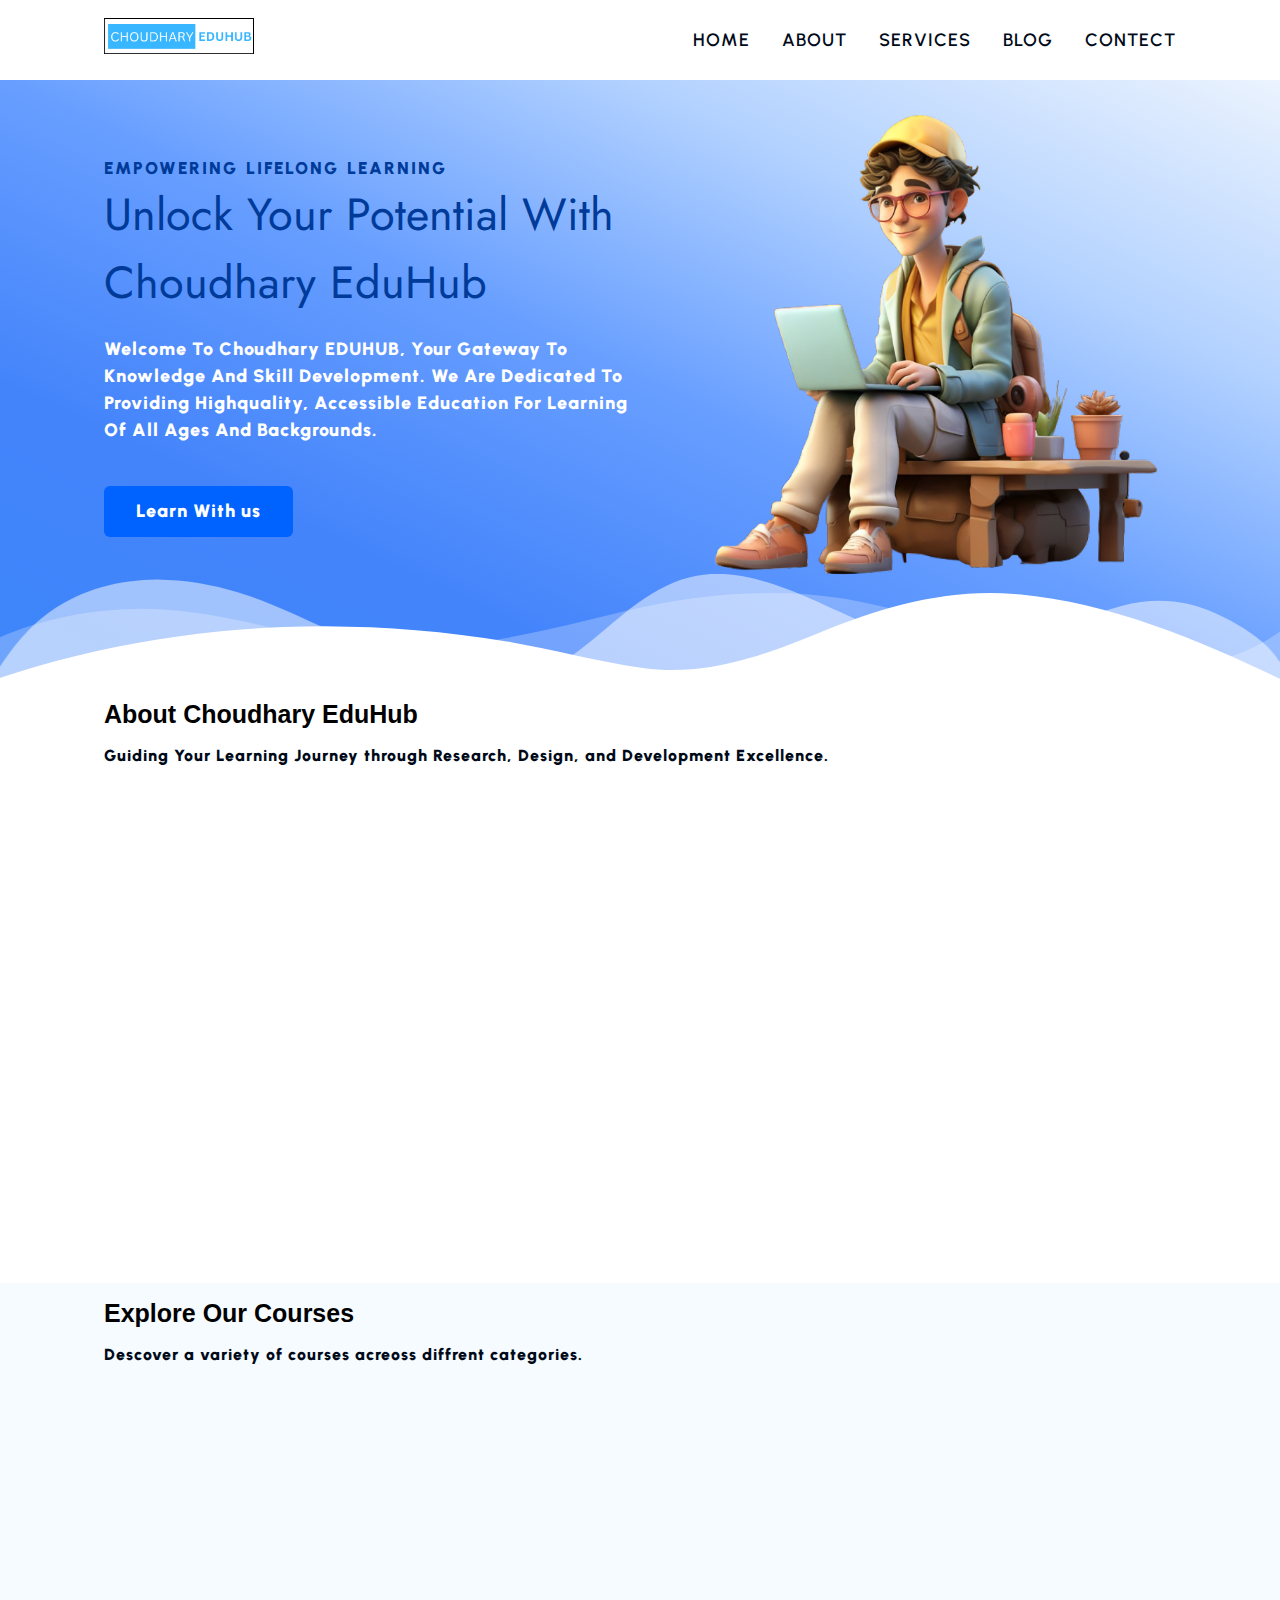
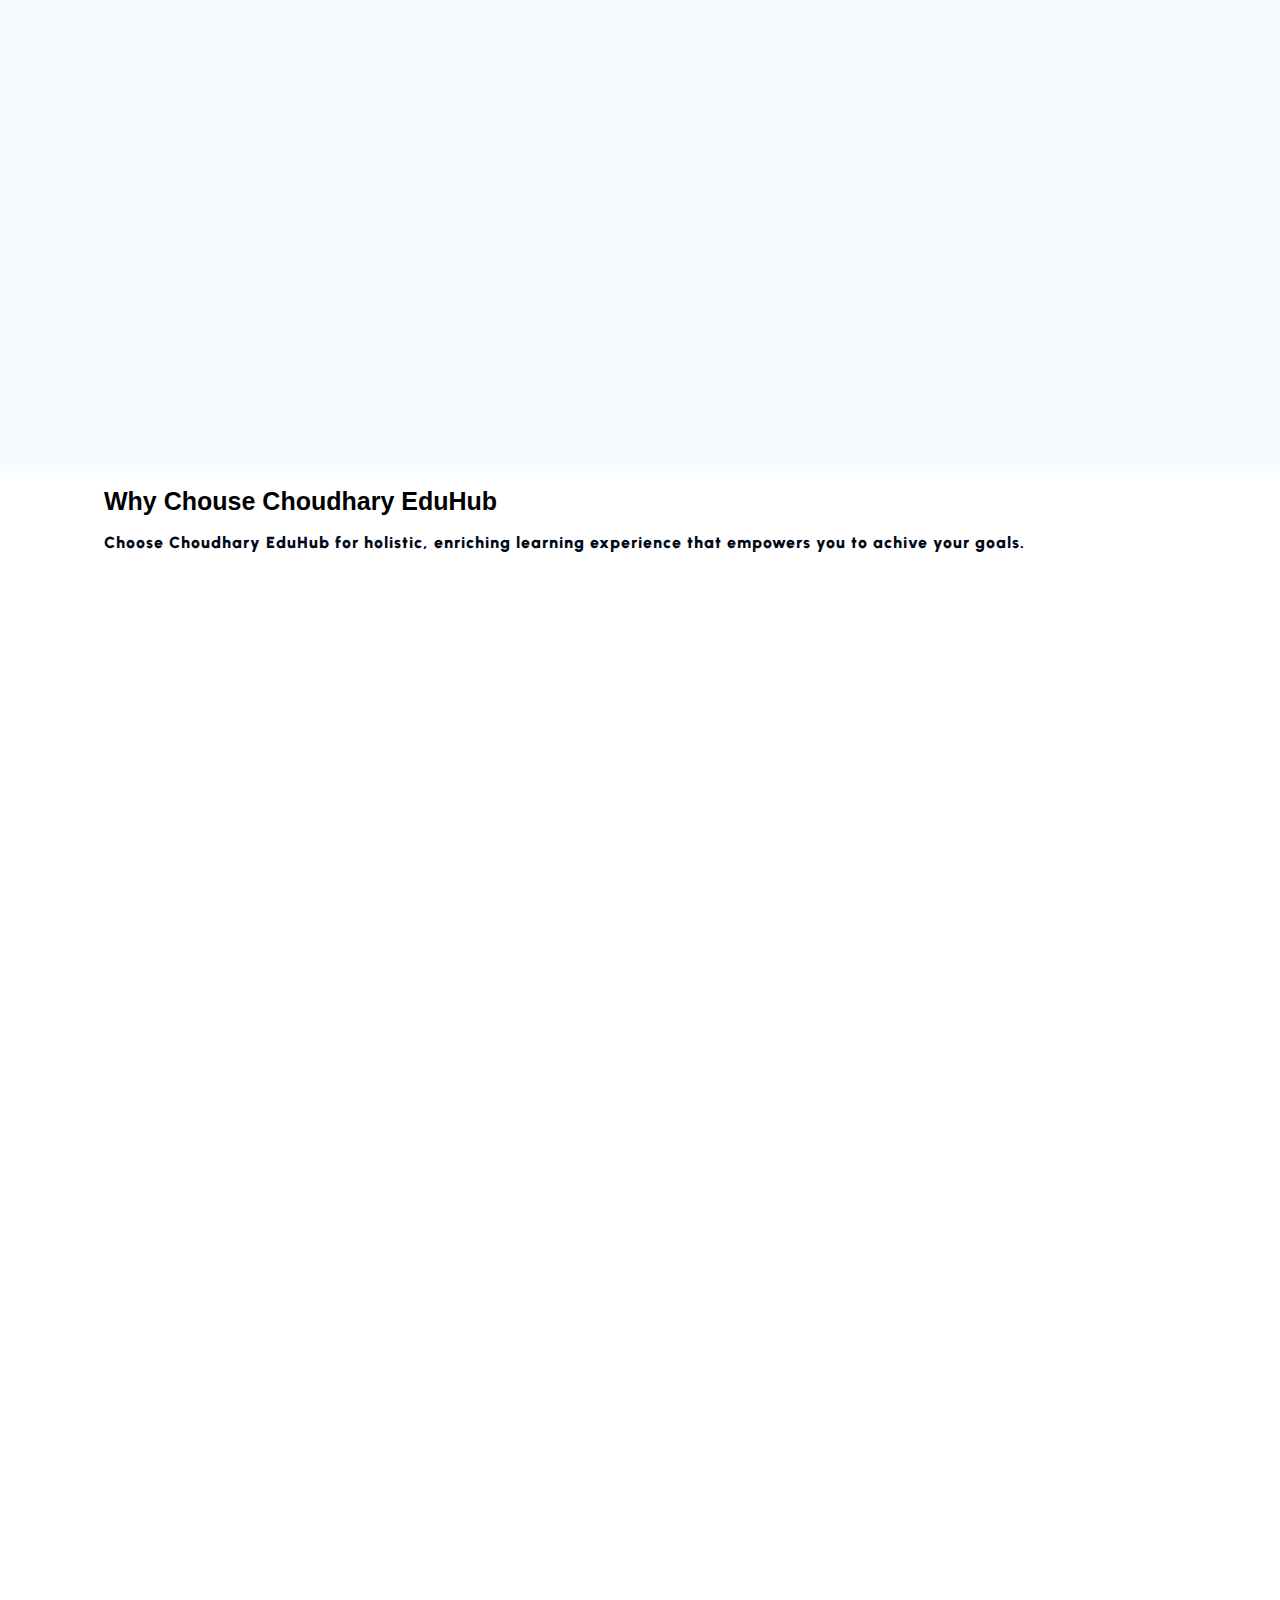
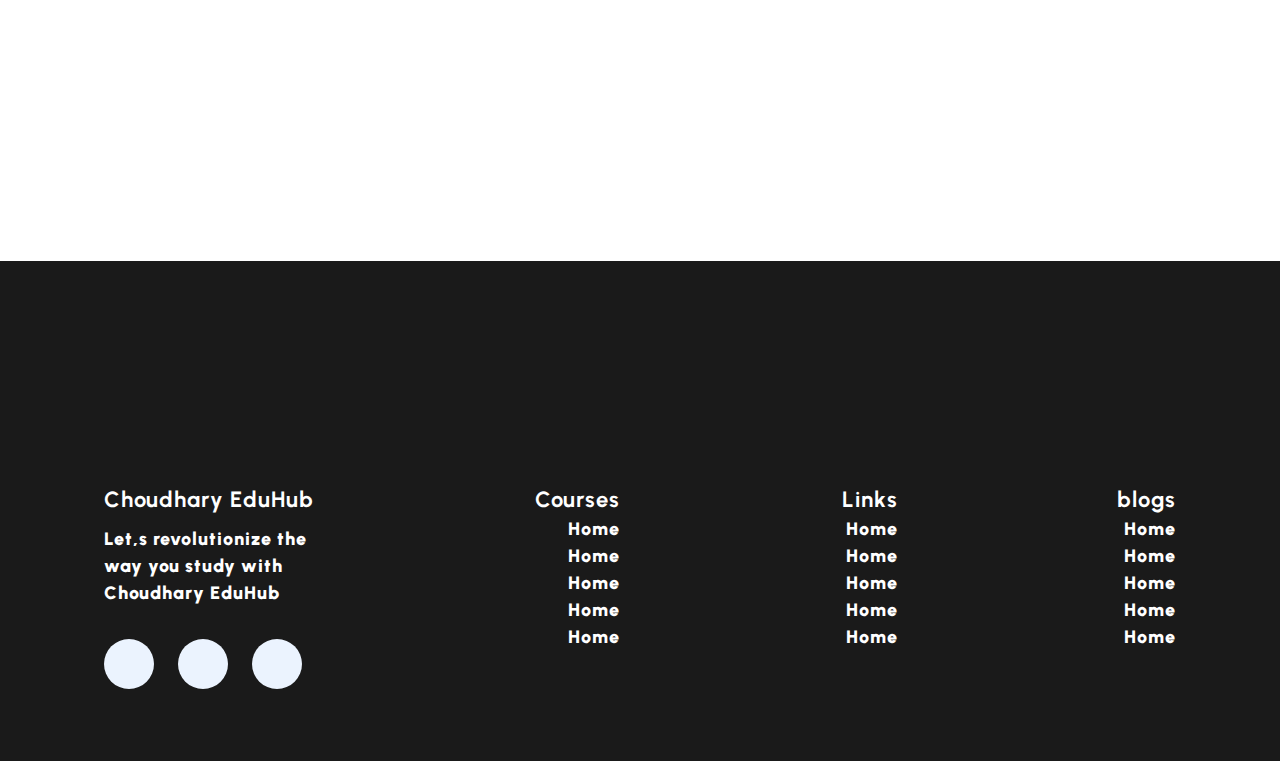
<file: index.html>
<!DOCTYPE html>
<html lang="en">

<head>
<meta charset="UTF-8" />
<meta name="viewport" content="width=device-width, initial-scale=1.0" />
<meta name="title" content="CHOUDHARY EDUHUB">
<meta name="description" content="Welcome to Choudhary EDUHUB, your gateway to knowledge and skill            development. we are dedicated to providing highquality, accessible            education for learning of all ages and backgrounds.">
<meta name="keywords" content="education, html, css,js,webdevlopment">
<meta name="robots" content="index, follow">
<meta http-equiv="Content-Type" content="text/html; charset=utf-8">
<meta name="language" content="English">
<meta name="revisit-after" content="20 days">
<meta name="author" content="Deepak choudhary">
<link rel="stylesheet" href="https://unpkg.com/aos@next/dist/aos.css" />
<link rel="stylesheet" href="./css/style.css" />
<link rel="stylesheet" href="https://cdnjs.cloudflare.com/ajax/libs/font-awesome/6.4.2/css/all.min.css"
    integrity="sha512-z3gLpd7yknf1YoNbCzqRKc4qyor8gaKU1qmn+CShxbuBusANI9QpRohGBreCFkKxLhei6S9CQXFEbbKuqLg0DA=="
    crossorigin="anonymous" referrerpolicy="no-referrer" />
<title>CHOUDHARY EDUHUB</title>
</head>

<body>
  <!--=========================== START OF NAVBAR SECTION ===========================-->

  <header class="navbar-section">
    <div class="container">
      <div class="navbar-brand">
        <a href="index.html">
          <img src="./image/logo.png" alt="brand-log"  height="auto" />
        </a>
      </div>
      <nav class="navbar">
        <ul>
          <li class="nav-item"><a class="nav-link" href="/">Home</a></li>
          <li class="nav-item"><a class="nav-link" href="./multipage/about.html">about</a></li>
          <li class="nav-item"><a class="nav-link" href="./multipage/service.html">services</a></li>
          <li class="nav-item"><a class="nav-link" href="./multipage/blog.html">blog</a></li>
          <li class="nav-item"><a class="nav-link" href="./multipage/contact.html">contect</a></li>
        </ul>
      </nav>
    </div>
  </header>
  <!--=========================== END OF NAVBAR SECTION ===========================-->

  <!--=========================== START OF HERO SECTION ===========================-->
  <main>
    <div class="hero-section">
      <div class="container grid grid-two__cols">
        <div class="hero-section__content">
          <p class="hero-subheading">empowering lifelong learning</p>
          <h1 class="hero-heading">
            unlock your potential with choudhary eduHub
          </h1>
          <p class="hero-para">
            Welcome to Choudhary EDUHUB, your gateway to knowledge and skill
            development. we are dedicated to providing highquality, accessible
            education for learning of all ages and backgrounds.
          </p>
          <div class="hero-btn">
            <a href="./service.html" class="btn btn-white">Learn With us</a>
          </div>
        </div>
        <div class="hero-section_image"  data-aos="fade-up">
          <figure>
            <img src="./image/hero-section.png" alt="3d hero section caracter" srcset="" />
          </figure>
        </div>
      </div>
    </div>
    <!-- shape divider -->
    <div class="custom-shape-divider-bottom-1699592597">
      <svg data-name="Layer 1" xmlns="http://www.w3.org/2000/svg" viewBox="0 0 1200 120" preserveAspectRatio="none">
        <path
          d="M0,0V46.29c47.79,22.2,103.59,32.17,158,28,70.36-5.37,136.33-33.31,206.8-37.5C438.64,32.43,512.34,53.67,583,72.05c69.27,18,138.3,24.88,209.4,13.08,36.15-6,69.85-17.84,104.45-29.34C989.49,25,1113-14.29,1200,52.47V0Z"
          opacity=".25" class="shape-fill"></path>
        <path
          d="M0,0V15.81C13,36.92,27.64,56.86,47.69,72.05,99.41,111.27,165,111,224.58,91.58c31.15-10.15,60.09-26.07,89.67-39.8,40.92-19,84.73-46,130.83-49.67,36.26-2.85,70.9,9.42,98.6,31.56,31.77,25.39,62.32,62,103.63,73,40.44,10.79,81.35-6.69,119.13-24.28s75.16-39,116.92-43.05c59.73-5.85,113.28,22.88,168.9,38.84,30.2,8.66,59,6.17,87.09-7.5,22.43-10.89,48-26.93,60.65-49.24V0Z"
          opacity=".5" class="shape-fill"></path>
        <path
          d="M0,0V5.63C149.93,59,314.09,71.32,475.83,42.57c43-7.64,84.23-20.12,127.61-26.46,59-8.63,112.48,12.24,165.56,35.4C827.93,77.22,886,95.24,951.2,90c86.53-7,172.46-45.71,248.8-84.81V0Z"
          class="shape-fill"></path>
      </svg>
    </div>
  </main>
  <!--=========================== END OF HERO SECTION ===========================-->

  <!--=========================== START OF ABOUT SECTION ===========================-->
  <section class="about-section">
    <div class="container">
      <h2 class="section-common__heading">About Choudhary EduHub</h2>
      <p class="section-common__subheading">
        Guiding Your Learning Journey through Research, Design, and
        Development Excellence.
      </p>
    </div>
    <div class="container grid grid-three__cols">
      <div class="about-div"  data-aos="fade-up">
        <div class="icon">
          <img src="./image/research.png" alt="" srcset="" />
        </div>
        <h3 class="section-common__title">Research</h3>
        <p>
          We start by learning what you need. We look at what's new and
          exciting in learning and choose topic that match what you want to
          learn.
        </p>
      </div>
      <div class="about-div"  data-aos="fade-up" data-aos-delay="300">
        <div class="icon">
          <img src="./image/design.png" alt="" srcset="" />
        </div>
        <h3 class="section-common__title">Design</h3>
        <p>
          Next, we make the lessons, We make them fun and intersting for you.
          We make sure they work for diffrent ways people like to learn
        </p>
      </div>
      <div class="about-div " data-aos="fade-up" data-aos-delay="600">
        <div class="icon">
          <img src="./image/development.png" alt="" srcset="" />
        </div>
        <h3 class="section-common__title">Development</h3>
        <p>
          After that we turn the lessons into things you can use online we use
          the latest tool to make sure they work well and make you happy.
        </p>
      </div>
    </div>
  </section>
  <!--=========================== END OF ABOUT SECTION ===========================-->

  <!--=========================== START OF COURSES SECTION ===========================-->
  <section class="courses-section">
    <div class="container">
      <h2 class="section-common__heading">Explore Our Courses</h2>
      <p class="section-common__subheading">
        Descover a variety of courses acreoss diffrent categories.
      </p>
    </div>

    <div class="container grid grid-four__cols">
      <div class="courses-div" data-aos="fade-right" data-aos-delay="200">
        <div class="icon">
          <img src="./image/course_icon/js.svg" alt="" srcset="" />
        </div>
        <h3 class="section-common__title">JS Development</h3>
        <p>
          Creating dynamic, intractive web application for user engagement
        </p>
      </div>

      <div class="courses-div" data-aos="fade-right" data-aos-delay="400">
        <div class="icon">
          <img src="./image/course_icon/python.svg" alt="" srcset="" />
        </div>
        <h3 class="section-common__title">Python</h3>
        <p>Versatile language for problem-solving and development.</p>
      </div>

      <div class="courses-div" data-aos="fade-right" data-aos-delay="600">
        <div class="icon">
          <img src="./image/course_icon/c++.svg" alt="" srcset="" />
        </div>
        <h3 class="section-common__title">c++ Development</h3>
        <p>Powerful efficient coding language for software development.</p>
      </div>

      <div class="courses-div" data-aos="fade-right" data-aos-delay="800">
        <div class="icon">
          <img src="./image/course_icon/java.svg" alt="" srcset="" />
        </div>
        <h3 class="section-common__title">Java Development</h3>
        <p>Cross-platform application development with java programing.</p>
      </div>

      <div class="courses-div" data-aos="fade-right" data-aos-delay="1000">
        <div class="icon">
          <img src="./image/course_icon/sql.svg" alt="" srcset="" />
        </div>
        <h3 class="section-common__title">SQL Development</h3>
        <p>
          PEffective data management and retrieval using SQL database
          language.
        </p>
      </div>

      <div class="courses-div" data-aos="fade-right" data-aos-delay="1200">
        <div class="icon">
          <img src="./image/course_icon/html.svg" alt="" srcset="" />
        </div>
        <h3 class="section-common__title">HTML Development</h3>
        <p>Web content structure with essential markup language.</p>
      </div>

      <div class="courses-div" data-aos="fade-right" data-aos-delay="1400">
        <div class="icon">
          <img src="./image/course_icon/css.svg" alt="" srcset="" />
        </div>
        <h3 class="section-common__title">CSS Development</h3>
        <p>Styling web elements for visually appealing website.</p>
      </div>
    </div>
  </section>
  <!--=========================== END OF COURSES SECTION ===========================-->

  <!--=========================== START OF SERVICES SECTION ===========================-->
  <section class="servises-section">
    <div class="container">
      <h2 class="section-common__heading">Why Chouse Choudhary EduHub</h2>
      <p class="section-common__subheading">
        Choose Choudhary EduHub for holistic, enriching learning experience
        that empowers you to achive your goals.
      </p>
    </div>

    <!-- ? left side of container -->
    <div class="container grid grid-three__cols">
      <div class="choose-left__div text-align__right">
        <div class="why-choose__div" data-aos="fade-right" data-aos-delay="500">
          <p class="common-text__highlight">1</p>
          <h3 class="section-common__title">Expert Instructors</h3>
          <p>
            Learn from experienced teachers who are passionate about sharing
            knowledge and guiding you toward sucess in your learning journey.
          </p>
        </div><div class="why-choose__div" data-aos="fade-right" data-aos-delay="800">
          <p class="common-text__highlight">2</p>
          <h3 class="section-common__title">Interactive Lessons</h3>
          <p>
            Engage in hands-on learning experiences
            that make education fun and memorable.
            Interactive lessons encourage active
            participation and deeper understanding.
          </p>
        </div><div class="why-choose__div" data-aos="fade-right" data-aos-delay="1100">
          <p class="common-text__highlight">3</p>
          <h3 class="section-common__title">Lifelong Learning Support</h3>
          <p>
            Our commitment to your education doesn't
            end with a certificate. Receive ongoing
            support and resources for continuous
            learning and growth.
          </p>
        </div>
      </div>
      <!--? Center part of image -->
   <div class="choose-center__div" data-aos="zoom-in" data-aos-delay="200">
<figure>
  <img src="./image/mobile_phone.png" alt="design services provide" >
</figure>
   </div>
      

      <!--? right side of container -->
    
      <div class="choose-right__div text-align__left">
        <div class="why-choose__div" data-aos="fade-left" data-aos-delay="1200">
          <p class="common-text__highlight">4</p>
          <h3 class="section-common__title">Expert Instructors</h3>
          <p>
            Learn from experienced teachers who are
            passionate about sharing knowledge and
            guiding you toward success in your learning
            journey.
          </p>
        </div><div class="why-choose__div" data-aos="fade-left" data-aos-delay="1300">
          <p class="common-text__highlight">5</p>
          <h3 class="section-common__title">Lifelong Learning Support</h3>
          <p>
            Our commitment to your education doesn't
            end with a certificate. Receive ongoing
            support and resources for continuous
            learning and growth.
          </p>
        </div><div class="why-choose__div" data-aos="fade-left" data-aos-delay="1400">
          <p class="common-text__highlight">6</p>
          <h3 class="section-common__title">Lifelong Learning Support</h3>
          <p>
            Our commitment to your education doesn't
            end with a certificate. Receive ongoing
            support and resources for continuous
            learning and growth.
          </p>
        </div>
      </div>
    </div>

  </section>

  <!--=========================== END OF SERVICES SECTION ===========================-->

  <!--=========================== START OF CONTACT SECTION ===========================-->
  <div class="section-contact-homepage" id="section-contact-homepage" data-aos="fade-up">
    <div class="container grid grid-two__cols">
      <div class="contact-content"> 
        <h2 class="contact-title">Let's revolutionize the way you study</h2>
        <p>Join our free bootcamps to know us better</p>
        <div class="btn">
          <a href="./contact.html">start now <i class="fa-solid fa-arrow-circle-right"></i></a>
        </div>
      </div>
      <div class="contact-image">
<img src="./image/codeimg.png" alt="">
      </div>
    </div>
  </div>
  <!--=========================== END OF CONTACT SECTION ===========================-->

  <!-- Start Footer Section --->
<footer>
  <div class="container grid grid-four__cols">
    <div class="footer-1__div">
      <div class="logo-braned">
        <a href="index.html" class="footer-subheading">Choudhary EduHub</a>
      </div>
      <p>Let,s revolutionize the way you study with Choudhary EduHub</p>
      <div class="social-footer--icons">
        <a href="https://web.whatsapp.com/" target="_blank"><i class="fa-brands fa-whatsapp"></i></a>
        <a href="https://web.whatsapp.com/" target="_blank"><i class="fa-brands fa-discord"></i></i></a>
        <a href="https://web.whatsapp.com/" target="_blank"><i class="fa-brands fa-instagram"></i></i></a>
        </div>
      </div>
      <div class="footer-2__div">
        <p class="footer-subheading">Courses</p>
        <ul>
         <li><a href="index.html">Home</a></li>
         <li><a href="index.html">Home</a></li>
         <li><a href="index.html">Home</a></li>
         <li><a href="index.html">Home</a></li>
         <li><a href="index.html">Home</a></li>
   
       </ul>
      
       </div>
       <div class="footer-3__div">
        <p class="footer-subheading">Links</p>

        <ul>
          <li><a href="index.html">Home</a></li>
          <li><a href="index.html">Home</a></li>
          <li><a href="index.html">Home</a></li>
          <li><a href="index.html">Home</a></li>
          <li><a href="index.html">Home</a></li>
    
        </ul>
      
       </div>
       <div class="footer-4__div">
        <p class="footer-subheading">blogs</p>

        <ul>
          <li><a href="index.html">Home</a></li>
          <li><a href="index.html">Home</a></li>
          <li><a href="index.html">Home</a></li>
          <li><a href="index.html">Home</a></li>
          <li><a href="index.html">Home</a></li>
    
        </ul>
      
       </div>
   

   
  </div>
   
</footer>
  <!-- End Footer Section --->

  <script src="https://unpkg.com/aos@next/dist/aos.js"></script>
  <script>
    AOS.init();
  </script>
</body>

</html>
</file>
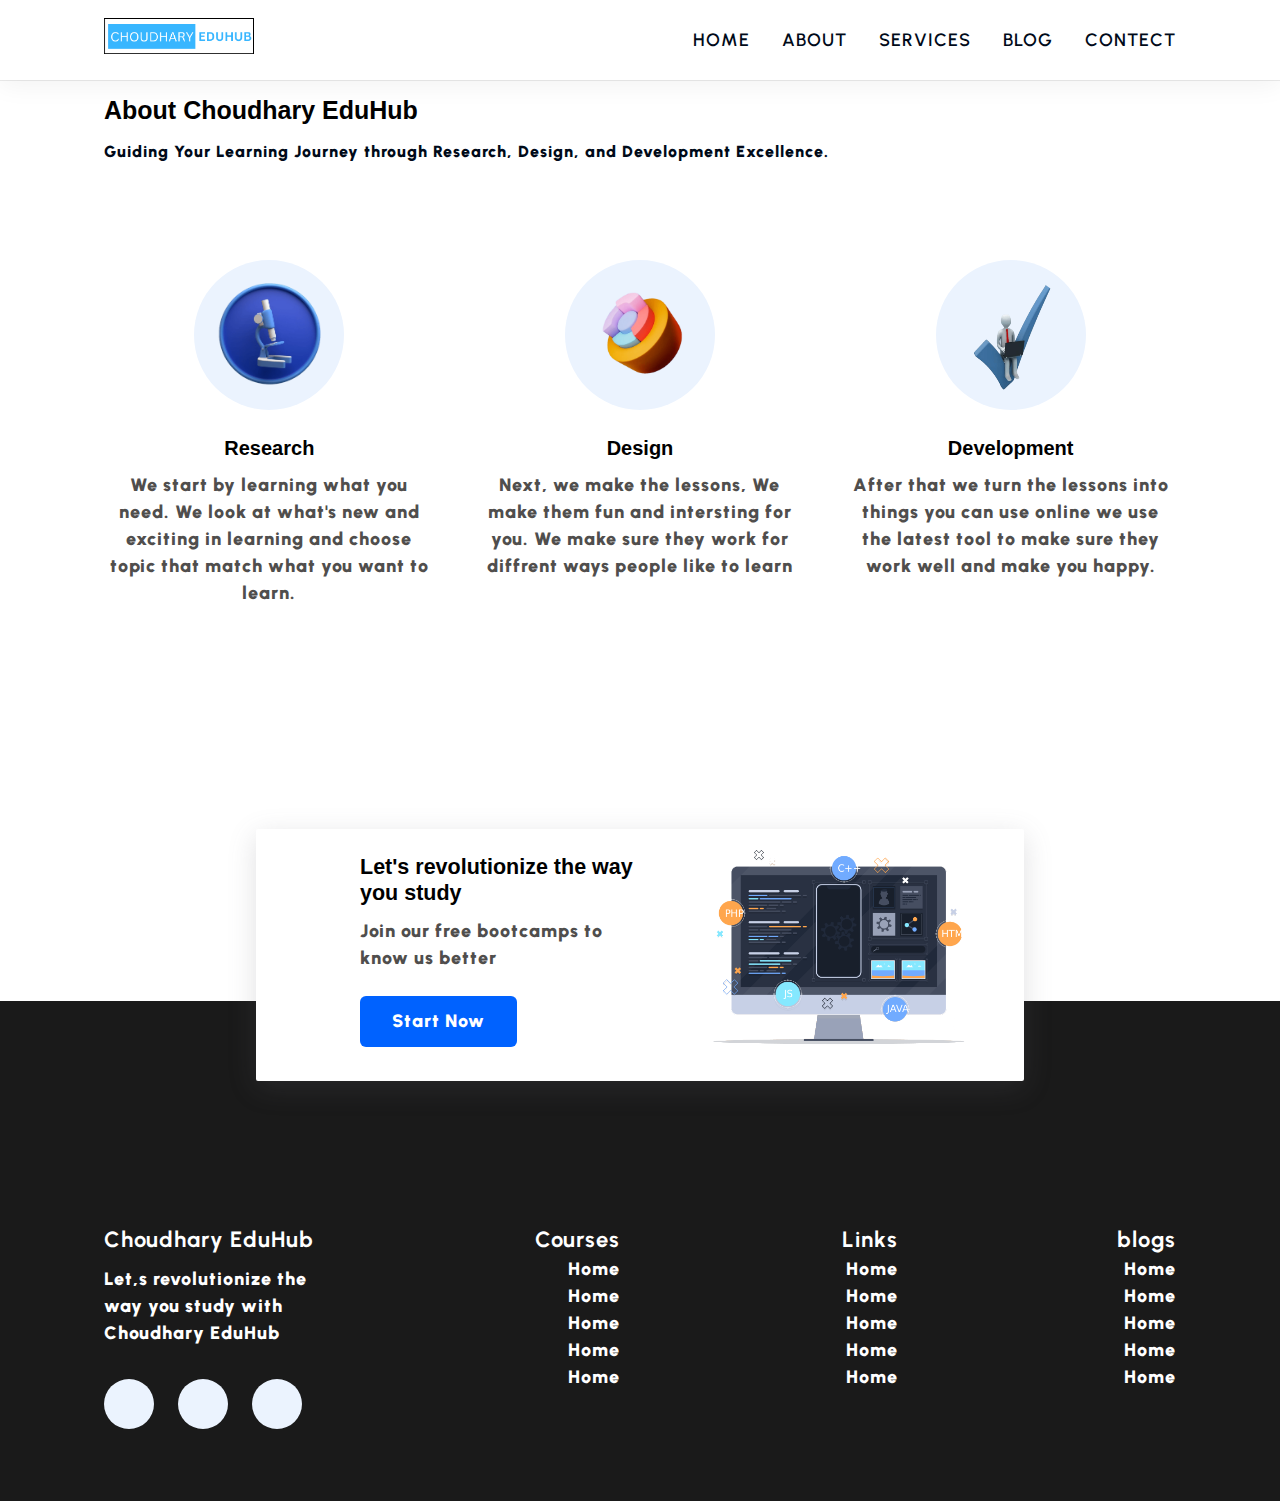
<file: about.html>
<!DOCTYPE html>
<html lang="en">

<head>
  <meta charset="UTF-8" />
  <meta name="viewport" content="width=device-width, initial-scale=1.0" />
  <link rel="stylesheet" href="./css/style.css" />
  <link rel="stylesheet" href="https://cdnjs.cloudflare.com/ajax/libs/font-awesome/6.4.2/css/all.min.css"
    integrity="sha512-z3gLpd7yknf1YoNbCzqRKc4qyor8gaKU1qmn+CShxbuBusANI9QpRohGBreCFkKxLhei6S9CQXFEbbKuqLg0DA=="
    crossorigin="anonymous" referrerpolicy="no-referrer" />
  <title>CHOUDHARY EDUHUB</title>
</head>

<body>
  <!--=========================== START OF NAVBAR SECTION ===========================-->

  <header class="navbar-section">
    <div class="container">
      <div class="navbar-brand">
        <a href="index.html">
          <img src="./image/logo.png" alt="brand-log" width="25%" height="auto" />
        </a>
      </div>
      <nav class="navbar">
        <ul>
          <li class="nav-item"><a class="nav-link" href="/index.html">Home</a></li>
          <li class="nav-item"><a class="nav-link" href="/about.html">about</a></li>
          <li class="nav-item"><a class="nav-link" href="/service.html">services</a></li>
          <li class="nav-item"><a class="nav-link" href="/blog.html">blog</a></li>
          <li class="nav-item"><a class="nav-link" href="/contact.html">contect</a></li>
        </ul>
      </nav>
    </div>
  </header>
  <!--=========================== END OF NAVBAR SECTION ===========================-->
  <!--=========================== START OF ABOUT SECTION ===========================-->
  <section class="about-section">
    <div class="container">
      <h2 class="section-common__heading">About Choudhary EduHub</h2>
      <p class="section-common__subheading">
        Guiding Your Learning Journey through Research, Design, and
        Development Excellence.
      </p>
    </div>
    <div class="container grid grid-three__cols">
      <div class="about-div">
        <div class="icon">
          <img src="./image/research.png" alt="" srcset="" />
        </div>
        <h3 class="section-common__title">Research</h3>
        <p>
          We start by learning what you need. We look at what's new and
          exciting in learning and choose topic that match what you want to
          learn.
        </p>
      </div>
      <div class="about-div">
        <div class="icon">
          <img src="./image/design.png" alt="" srcset="" />
        </div>
        <h3 class="section-common__title">Design</h3>
        <p>
          Next, we make the lessons, We make them fun and intersting for you.
          We make sure they work for diffrent ways people like to learn
        </p>
      </div>
      <div class="about-div">
        <div class="icon">
          <img src="./image/development.png" alt="" srcset="" />
        </div>
        <h3 class="section-common__title">Development</h3>
        <p>
          After that we turn the lessons into things you can use online we use
          the latest tool to make sure they work well and make you happy.
        </p>
      </div>
    </div>
  </section>
  <!--=========================== END OF ABOUT SECTION ===========================-->
    <!--=========================== START OF CONTACT SECTION ===========================-->
    <div class="section-contact-homepage" id="section-contact-homepage">
      <div class="container grid grid-two__cols">
        <div class="contact-content"> 
          <h2 class="contact-title">Let's revolutionize the way you study</h2>
          <p>Join our free bootcamps to know us better</p>
          <div class="btn">
            <a href="contact html">start now <i class="fa-solid fa-arrow-circle-right"></i></a>
          </div>
        </div>
        <div class="contact-image">
  <img src="./image/codeimg.png" alt="">
        </div>
      </div>
    </div>
    <!--=========================== END OF CONTACT SECTION ===========================-->
   <!-- Start Footer Section --->
<footer>
    <div class="container grid grid-four__cols">
      <div class="footer-1__div">
        <div class="logo-braned">
          <a href="index.html" class="footer-subheading">Choudhary EduHub</a>
        </div>
        <p>Let,s revolutionize the way you study with Choudhary EduHub</p>
        <div class="social-footer--icons">
          <a href="https://web.whatsapp.com/" target="_blank"><i class="fa-brands fa-whatsapp"></i></a>
          <a href="https://web.whatsapp.com/" target="_blank"><i class="fa-brands fa-discord"></i></i></a>
          <a href="https://web.whatsapp.com/" target="_blank"><i class="fa-brands fa-instagram"></i></i></a>
          </div>
        </div>
        <div class="footer-2__div">
          <p class="footer-subheading">Courses</p>
          <ul>
           <li><a href="index.html">Home</a></li>
           <li><a href="index.html">Home</a></li>
           <li><a href="index.html">Home</a></li>
           <li><a href="index.html">Home</a></li>
           <li><a href="index.html">Home</a></li>
     
         </ul>
        
         </div>
         <div class="footer-3__div">
          <p class="footer-subheading">Links</p>
  
          <ul>
            <li><a href="index.html">Home</a></li>
            <li><a href="index.html">Home</a></li>
            <li><a href="index.html">Home</a></li>
            <li><a href="index.html">Home</a></li>
            <li><a href="index.html">Home</a></li>
      
          </ul>
        
         </div>
         <div class="footer-4__div">
          <p class="footer-subheading">blogs</p>
  
          <ul>
            <li><a href="index.html">Home</a></li>
            <li><a href="index.html">Home</a></li>
            <li><a href="index.html">Home</a></li>
            <li><a href="index.html">Home</a></li>
            <li><a href="index.html">Home</a></li>
      
          </ul>
        
         </div>
     
  
     
    </div>
     
  </footer>
    <!-- Start Footer Section --->
  </body>
  </html>
</file>
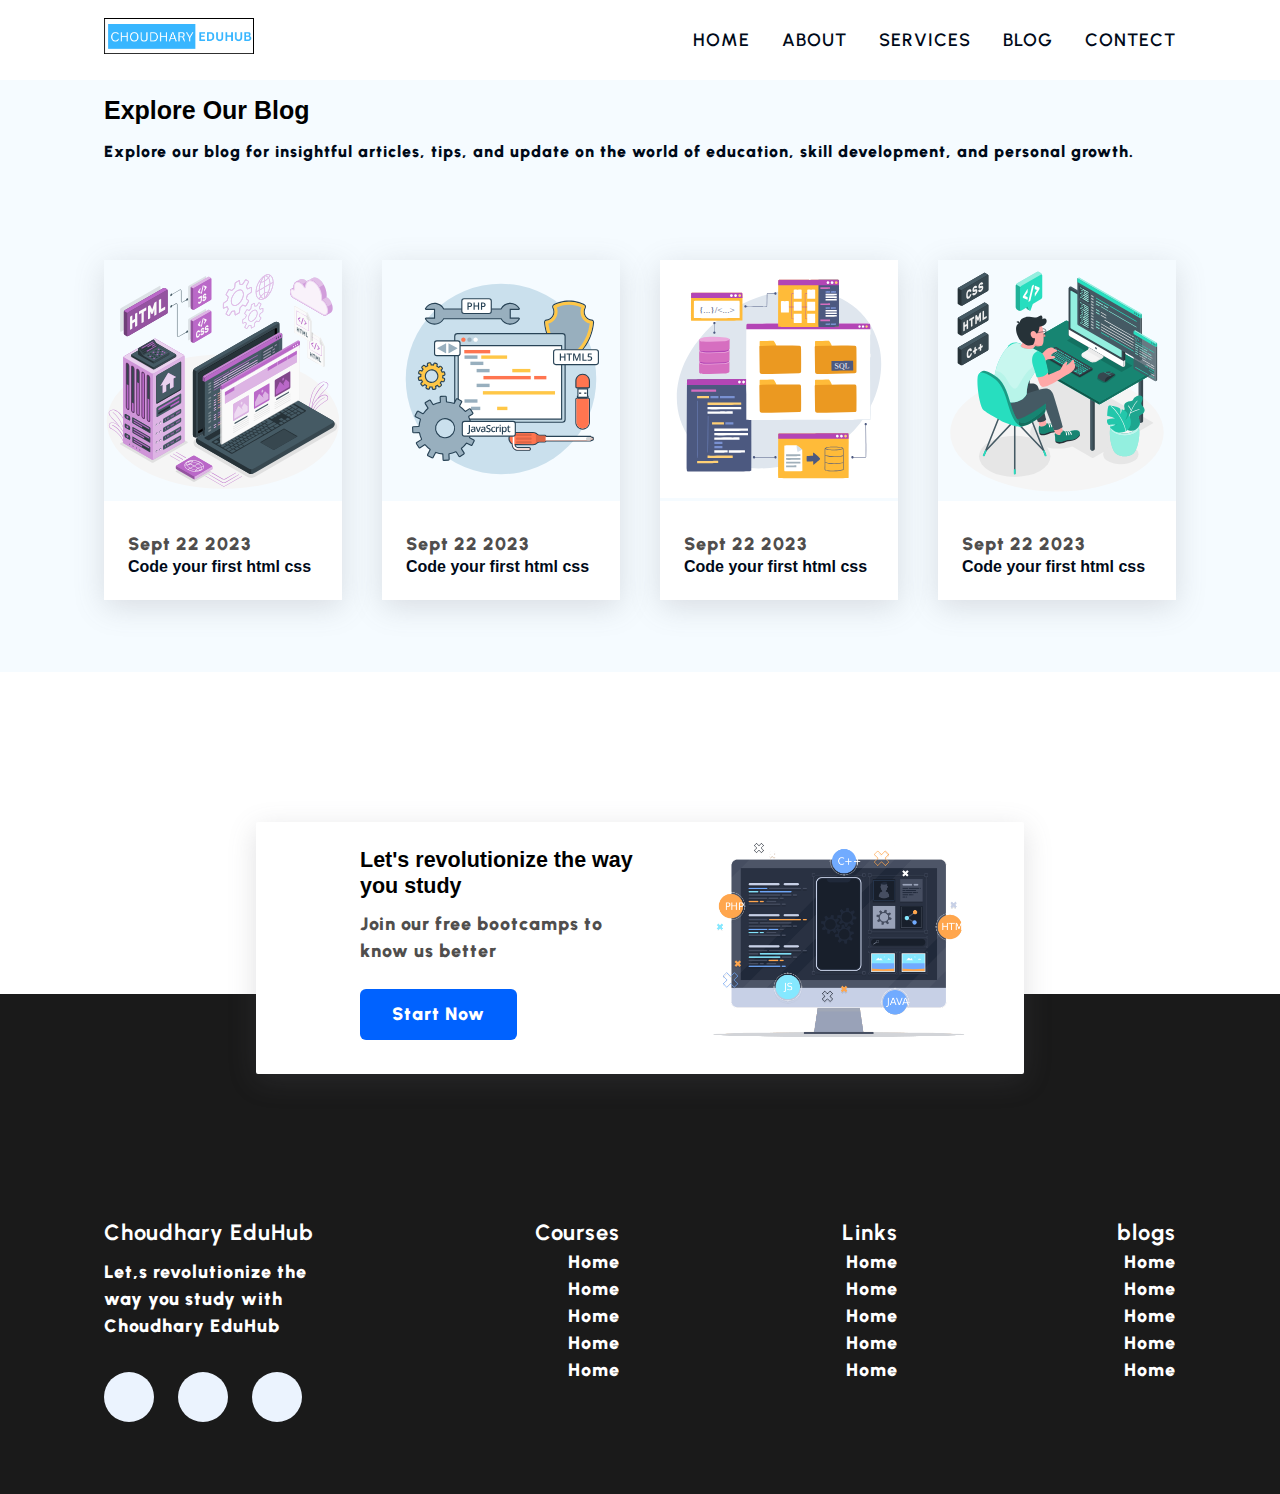
<file: blog.html>
<!DOCTYPE html>
<html lang="en">

<head>
  <meta charset="UTF-8" />
  <meta name="viewport" content="width=device-width, initial-scale=1.0" />
  <link rel="stylesheet" href="./css/style.css" />
  <link rel="stylesheet" href="https://cdnjs.cloudflare.com/ajax/libs/font-awesome/6.4.2/css/all.min.css"
    integrity="sha512-z3gLpd7yknf1YoNbCzqRKc4qyor8gaKU1qmn+CShxbuBusANI9QpRohGBreCFkKxLhei6S9CQXFEbbKuqLg0DA=="
    crossorigin="anonymous" referrerpolicy="no-referrer" />
  <title>CHOUDHARY EDUHUB</title>
</head>

<body>
  <!--=========================== START OF NAVBAR SECTION ===========================-->

  <header class="navbar-section">
    <div class="container">
      <div class="navbar-brand">
        <a href="index.html">
          <img src="./image/logo.png" alt="brand-log" width="25%" height="auto" />
        </a>
      </div>
      <nav class="navbar">
        <ul>
          <li class="nav-item"><a class="nav-link" href="/index.html">Home</a></li>
          <li class="nav-item"><a class="nav-link" href="/about.html">about</a></li>
          <li class="nav-item"><a class="nav-link" href="/service.html">services</a></li>
          <li class="nav-item"><a class="nav-link" href="/blog.html">blog</a></li>
          <li class="nav-item"><a class="nav-link" href="/contact.html">contect</a></li>
        </ul>
      </nav>
    </div>
  </header>
  <!--=========================== END OF NAVBAR SECTION ===========================-->

  <!--=========================== START OF BLOG SECTION ===========================-->
  <div class="blog-section">
    <div class="container">
        <h2 class="section-common__heading">Explore Our Blog</h2>
        <p class="section-common__subheading">
          Explore our blog for insightful articles, tips, and update on the world of education, skill development, and personal growth.
        </p>
      </div>  

      <div class="container grid grid-four__cols">
        <div class="blog">
            <figure>
             <img src=".//image/blog/blog1.svg" alt="" srcset="">   
            </figure>
            <div class="blog-content">
                <div class="blog-date">
                    <p><i class="fa-calendar fa-solid"></i> Sept 22 2023</p>
                    <p><i class="fa-solid fa-arrow-right"></i></p>
                </div>
                <h3 class="section-common__subheading">Code your first html css</h3>
            </div>
        </div> 
        <div class="blog">
            <figure>
             <img src=".//image/blog/blog2.svg" alt="" srcset="">   
            </figure>
            <div class="blog-content">
                <div class="blog-date">
                    <p><i class="fa-calendar fa-solid"></i> Sept 22 2023</p>
                    <p><i class="fa-solid fa-arrow-right"></i></p>
                </div>
                <h3 class="section-common__subheading">Code your first html css</h3>
            </div>
       
        </div>
         <div class="blog">
            <figure>
             <img src=".//image/blog/blog3.svg" alt="" srcset="">   
            </figure>
            <div class="blog-content">
                <div class="blog-date">
                    <p><i class="fa-calendar fa-solid"></i> Sept 22 2023</p>
                    <p><i class="fa-solid fa-arrow-right"></i></p>
                </div>
                <h3 class="section-common__subheading">Code your first html css</h3>
            </div>
       
        </div>
         <div class="blog">
            <figure>
             <img src=".//image/blog/blog4.svg" alt="" srcset="">   
            </figure>
            <div class="blog-content">
                <div class="blog-date">
                    <p><i class="fa-calendar fa-solid"></i> Sept 22 2023</p>
                    <p><i class="fa-solid fa-arrow-right"></i></p>
                </div>
                <h3 class="section-common__subheading">Code your first html css</h3>
            </div>
       
        </div>
      </div>
  </div>
  <!--=========================== END OF BLOG SECTION ===========================-->

    <!--=========================== START OF CONTACT SECTION ===========================-->
    <div class="section-contact-homepage" id="section-contact-homepage">
        <div class="container grid grid-two__cols">
          <div class="contact-content"> 
            <h2 class="contact-title">Let's revolutionize the way you study</h2>
            <p>Join our free bootcamps to know us better</p>
            <div class="btn">
              <a href="contact html">start now <i class="fa-solid fa-arrow-circle-right"></i></a>
            </div>
          </div>
          <div class="contact-image">
    <img src="./image/codeimg.png" alt="">
          </div>
        </div>
      </div>
      <!--=========================== END OF CONTACT SECTION ===========================-->
    
      <!-- Start Footer Section --->
    <footer>
      <div class="container grid grid-four__cols">
        <div class="footer-1__div">
          <div class="logo-braned">
            <a href="index.html" class="footer-subheading">Choudhary EduHub</a>
          </div>
          <p>Let,s revolutionize the way you study with Choudhary EduHub</p>
          <div class="social-footer--icons">
            <a href="https://web.whatsapp.com/" target="_blank"><i class="fa-brands fa-whatsapp"></i></a>
            <a href="https://web.whatsapp.com/" target="_blank"><i class="fa-brands fa-discord"></i></i></a>
            <a href="https://web.whatsapp.com/" target="_blank"><i class="fa-brands fa-instagram"></i></i></a>
            </div>
          </div>
          <div class="footer-2__div">
            <p class="footer-subheading">Courses</p>
            <ul>
             <li><a href="index.html">Home</a></li>
             <li><a href="index.html">Home</a></li>
             <li><a href="index.html">Home</a></li>
             <li><a href="index.html">Home</a></li>
             <li><a href="index.html">Home</a></li>
       
           </ul>
          
           </div>
           <div class="footer-3__div">
            <p class="footer-subheading">Links</p>
    
            <ul>
              <li><a href="index.html">Home</a></li>
              <li><a href="index.html">Home</a></li>
              <li><a href="index.html">Home</a></li>
              <li><a href="index.html">Home</a></li>
              <li><a href="index.html">Home</a></li>
        
            </ul>
          
           </div>
           <div class="footer-4__div">
            <p class="footer-subheading">blogs</p>
    
            <ul>
              <li><a href="index.html">Home</a></li>
              <li><a href="index.html">Home</a></li>
              <li><a href="index.html">Home</a></li>
              <li><a href="index.html">Home</a></li>
              <li><a href="index.html">Home</a></li>
        
            </ul>
          
           </div>
       
    
       
      </div>
       
    </footer>
      <!-- Start Footer Section --->
    </body>
    
    </html>
</file>
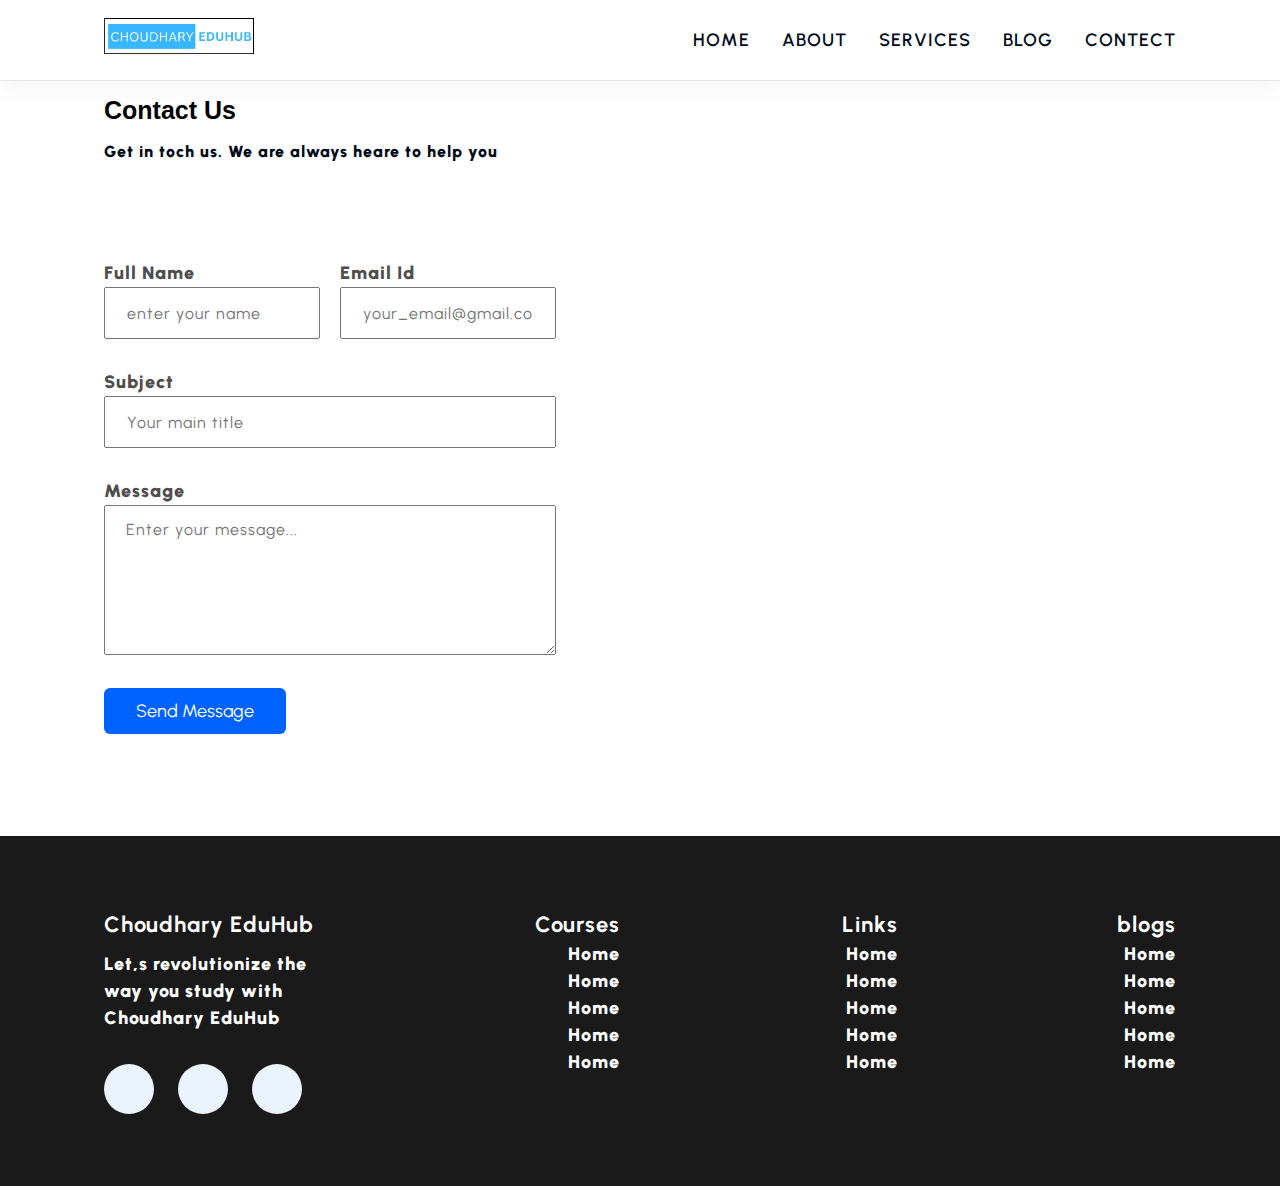
<file: contact.html>
<!DOCTYPE html>
<html lang="en">

<head>
  <meta charset="UTF-8" />
  <meta name="viewport" content="width=device-width, initial-scale=1.0" />
  <link rel="stylesheet" href="./css/style.css" />
  <link rel="stylesheet" href="https://cdnjs.cloudflare.com/ajax/libs/font-awesome/6.4.2/css/all.min.css"
    integrity="sha512-z3gLpd7yknf1YoNbCzqRKc4qyor8gaKU1qmn+CShxbuBusANI9QpRohGBreCFkKxLhei6S9CQXFEbbKuqLg0DA=="
    crossorigin="anonymous" referrerpolicy="no-referrer" />
  <title>CHOUDHARY EDUHUB</title>
</head>

<body>
  <!--=========================== START OF NAVBAR SECTION ===========================-->

  <header class="navbar-section">
    <div class="container">
      <div class="navbar-brand">
        <a href="index.html">
          <img src="./image/logo.png" alt="brand-log" width="25%" height="auto" />
        </a>
      </div>
      <nav class="navbar">
        <ul>
          <li class="nav-item"><a class="nav-link" href="/index.html">Home</a></li>
          <li class="nav-item"><a class="nav-link" href="/about.html">about</a></li>
          <li class="nav-item"><a class="nav-link" href="/service.html">services</a></li>
          <li class="nav-item"><a class="nav-link" href="/blog.html">blog</a></li>
          <li class="nav-item"><a class="nav-link" href="/contact.html">contect</a></li>
        </ul>
      </nav>
    </div>
  </header>
  <!--=========================== END OF NAVBAR SECTION ===========================-->

  <!--=========================== START OF Conteact Form SECTION ===========================-->
  <div class="contact_form-section">
    <div class="container">
        <h2 class="section-common__heading">Contact Us</h2>
        <p class="section-common__subheading">
Get in toch us. We are always heare to help you        </p>
      </div>  
      <div class="container grid grid-two__cols">
        <div class="contact-content">
          <form action="https://formspree.io/f/meqbwaqo"
          method="POST">
            <div class="grid grid-two__cols mb-3">
              <div class="username-div">
                <label for="username">Full Name</label>
                <input type="text" name="username" id="username" required autocomplete="off" placeholder="enter your name"/>
              </div>
              <div class="email-div">
                <label for="email">Email Id</label>
                <input type="email" name="email" id="email" required autocomplete="off" placeholder="your_email@gmail.com"/>
              </div>
            </div>
            <div class="subject mb-3">
              <label for="subject">Subject</label>
              <input type="text" name="subject" id="subject" required autocomplete="off" placeholder="Your main title"/>
            </div>
            <div class="message mb-3">
              <label for="Message">Message</label>
              <textarea type="text" name="message" id="Message" required autocomplete="off" placeholder="Enter your message..."></textarea>
            </div>
            <div class="mb-3">
              <button type="submit" class="btn btn-submit">send message</button>
            </div>
          </form>
        </div>
<div class="contact-map">
  <iframe src="https://www.google.com/maps/embed?pb=!1m18!1m12!1m3!1d448196.5262878506!2d76.76357868765797!3d28.643684636805453!2m3!1f0!2f0!3f0!3m2!1i1024!2i768!4f13.1!3m3!1m2!1s0x390cfd5b347eb62d%3A0x37205b715389640!2sDelhi!5e0!3m2!1sen!2sin!4v1699963212783!5m2!1sen!2sin" width="600" height="450" style="border:0;" allowfullscreen="" loading="lazy" referrerpolicy="no-referrer-when-downgrade"></iframe>
</div>
      </div>
     </div>
  <!--=========================== END OF Conteact Form SECTION ===========================-->


    <!-- Start Footer Section --->
<footer class="footer">
    <div class="container grid grid-four__cols">
      <div class="footer-1__div">
        <div class="logo-braned">
          <a href="index.html" class="footer-subheading">Choudhary EduHub</a>
        </div>
        <p>Let,s revolutionize the way you study with Choudhary EduHub</p>
        <div class="social-footer--icons">
          <a href="https://web.whatsapp.com/" target="_blank"><i class="fa-brands fa-whatsapp"></i></a>
          <a href="https://web.whatsapp.com/" target="_blank"><i class="fa-brands fa-discord"></i></i></a>
          <a href="https://web.whatsapp.com/" target="_blank"><i class="fa-brands fa-instagram"></i></i></a>
          </div>
        </div>
        <div class="footer-2__div">
          <p class="footer-subheading">Courses</p>
          <ul>
           <li><a href="index.html">Home</a></li>
           <li><a href="index.html">Home</a></li>
           <li><a href="index.html">Home</a></li>
           <li><a href="index.html">Home</a></li>
           <li><a href="index.html">Home</a></li>
     
         </ul>
        
         </div>
         <div class="footer-3__div">
          <p class="footer-subheading">Links</p>
  
          <ul>
            <li><a href="index.html">Home</a></li>
            <li><a href="index.html">Home</a></li>
            <li><a href="index.html">Home</a></li>
            <li><a href="index.html">Home</a></li>
            <li><a href="index.html">Home</a></li>
      
          </ul>
        
         </div>
         <div class="footer-4__div">
          <p class="footer-subheading">blogs</p>
  
          <ul>
            <li><a href="index.html">Home</a></li>
            <li><a href="index.html">Home</a></li>
            <li><a href="index.html">Home</a></li>
            <li><a href="index.html">Home</a></li>
            <li><a href="index.html">Home</a></li>
      
          </ul>
        
         </div>
     
  
     
    </div>
     
  </footer>
    <!-- End Footer Section --->
</file>
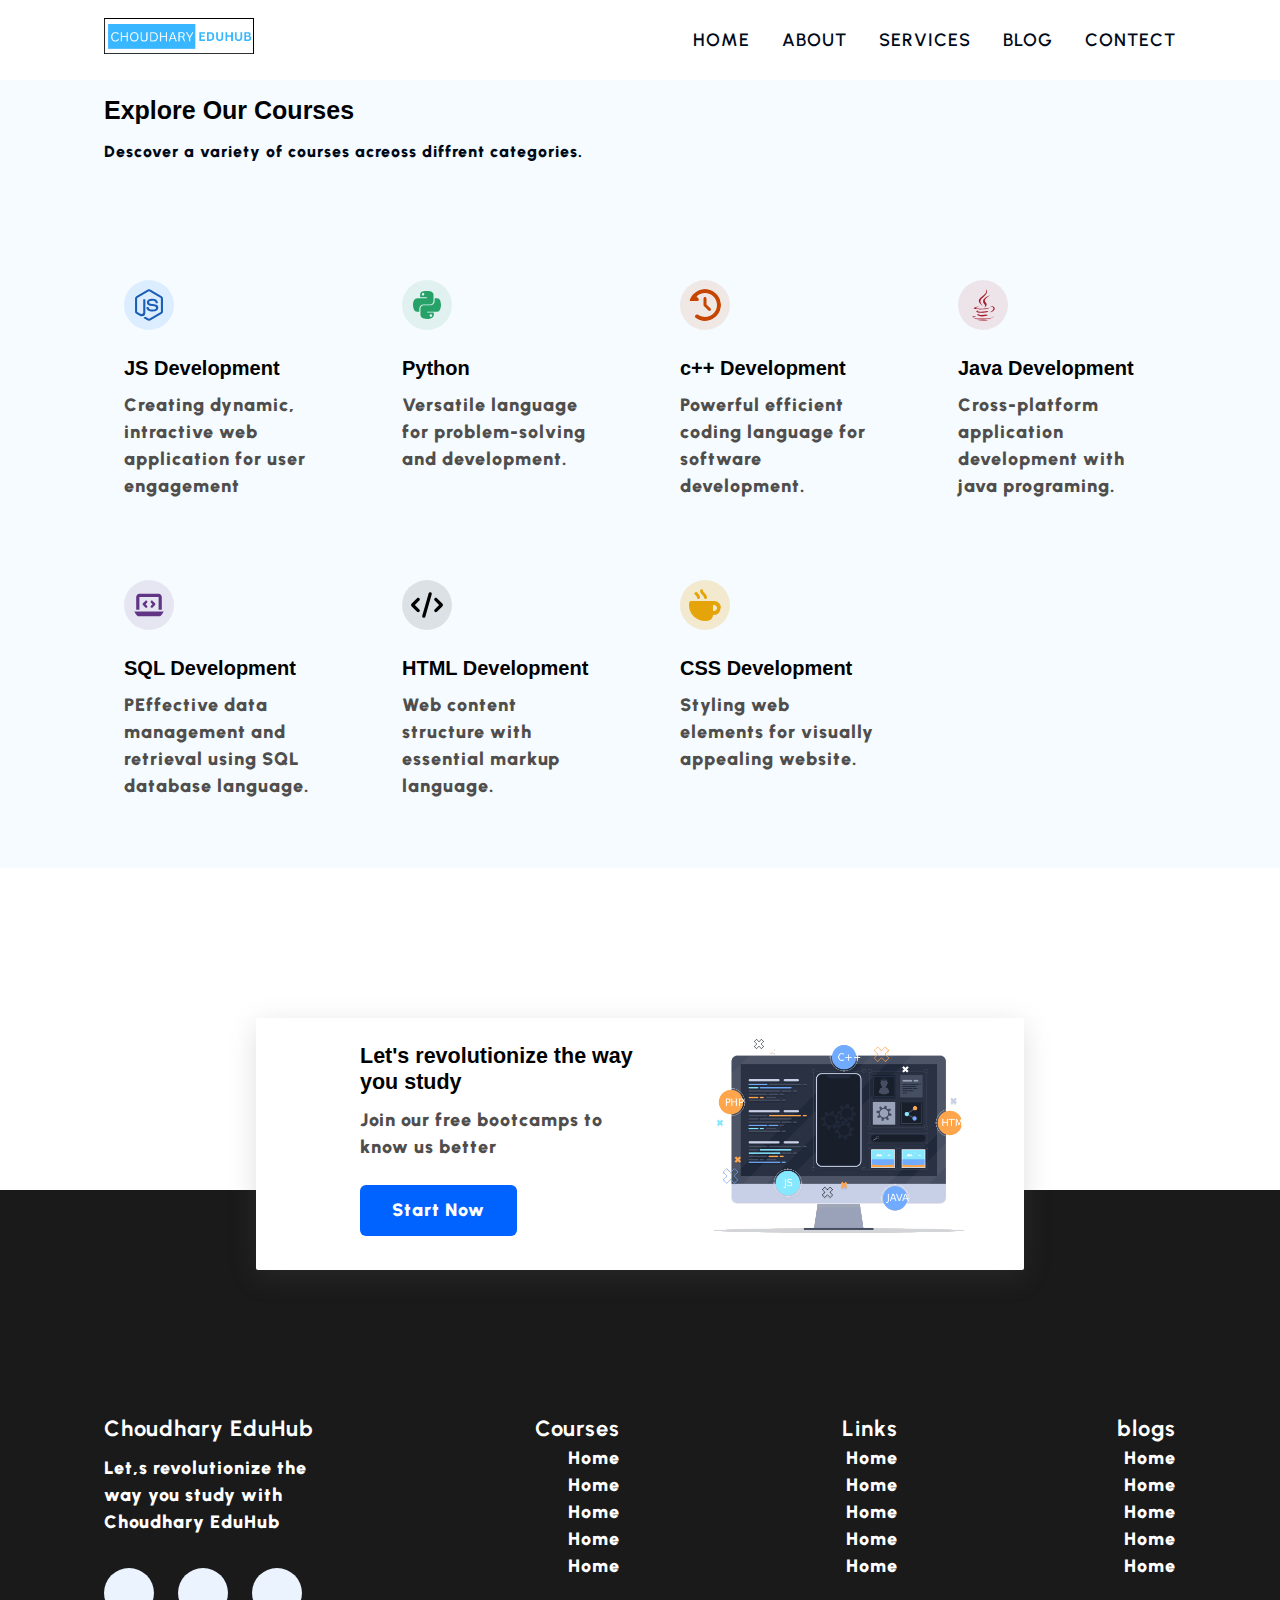
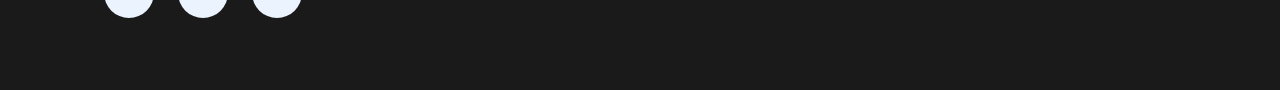
<file: service.html>
<!DOCTYPE html>
<html lang="en">

<head>
  <meta charset="UTF-8" />
  <meta name="viewport" content="width=device-width, initial-scale=1.0" />
  <link rel="stylesheet" href="./css/style.css" />
  <link rel="stylesheet" href="https://cdnjs.cloudflare.com/ajax/libs/font-awesome/6.4.2/css/all.min.css"
    integrity="sha512-z3gLpd7yknf1YoNbCzqRKc4qyor8gaKU1qmn+CShxbuBusANI9QpRohGBreCFkKxLhei6S9CQXFEbbKuqLg0DA=="
    crossorigin="anonymous" referrerpolicy="no-referrer" />
  <title>CHOUDHARY EDUHUB</title>
</head>

<body>
  <!--=========================== START OF NAVBAR SECTION ===========================-->

  <header class="navbar-section">
    <div class="container">
      <div class="navbar-brand">
        <a href="index.html">
          <img src="./image/logo.png" alt="brand-log" width="25%" height="auto" />
        </a>
      </div>
      <nav class="navbar">
        <ul>
          <li class="nav-item"><a class="nav-link" href="/index.html">Home</a></li>
          <li class="nav-item"><a class="nav-link" href="/about.html">about</a></li>
          <li class="nav-item"><a class="nav-link" href="/service.html">services</a></li>
          <li class="nav-item"><a class="nav-link" href="/blog.html">blog</a></li>
          <li class="nav-item"><a class="nav-link" href="/contact.html">contect</a></li>
        </ul>
      </nav>
    </div>
  </header>
  <!--=========================== END OF NAVBAR SECTION ===========================-->
  <!--=========================== START OF COURSES SECTION ===========================-->
  <section class="courses-section">
    <div class="container">
      <h2 class="section-common__heading">Explore Our Courses</h2>
      <p class="section-common__subheading">
        Descover a variety of courses acreoss diffrent categories.
      </p>
    </div>

    <div class="container grid grid-four__cols">
      <div class="courses-div">
        <div class="icon">
          <img src="./image/course_icon/js.svg" alt="" srcset="" />
        </div>
        <h3 class="section-common__title">JS Development</h3>
        <p>
          Creating dynamic, intractive web application for user engagement
        </p>
      </div>

      <div class="courses-div">
        <div class="icon">
          <img src="./image/course_icon/python.svg" alt="" srcset="" />
        </div>
        <h3 class="section-common__title">Python</h3>
        <p>Versatile language for problem-solving and development.</p>
      </div>

      <div class="courses-div">
        <div class="icon">
          <img src="./image/course_icon/c++.svg" alt="" srcset="" />
        </div>
        <h3 class="section-common__title">c++ Development</h3>
        <p>Powerful efficient coding language for software development.</p>
      </div>

      <div class="courses-div">
        <div class="icon">
          <img src="./image/course_icon/java.svg" alt="" srcset="" />
        </div>
        <h3 class="section-common__title">Java Development</h3>
        <p>Cross-platform application development with java programing.</p>
      </div>

      <div class="courses-div">
        <div class="icon">
          <img src="./image/course_icon/sql.svg" alt="" srcset="" />
        </div>
        <h3 class="section-common__title">SQL Development</h3>
        <p>
          PEffective data management and retrieval using SQL database
          language.
        </p>
      </div>

      <div class="courses-div">
        <div class="icon">
          <img src="./image/course_icon/html.svg" alt="" srcset="" />
        </div>
        <h3 class="section-common__title">HTML Development</h3>
        <p>Web content structure with essential markup language.</p>
      </div>

      <div class="courses-div">
        <div class="icon">
          <img src="./image/course_icon/css.svg" alt="" srcset="" />
        </div>
        <h3 class="section-common__title">CSS Development</h3>
        <p>Styling web elements for visually appealing website.</p>
      </div>
    </div>
  </section>
  <!--=========================== END OF COURSES SECTION ===========================-->
    <!--=========================== START OF CONTACT SECTION ===========================-->
    <div class="section-contact-homepage" id="section-contact-homepage">
      <div class="container grid grid-two__cols">
        <div class="contact-content"> 
          <h2 class="contact-title">Let's revolutionize the way you study</h2>
          <p>Join our free bootcamps to know us better</p>
          <div class="btn">
            <a href="contact html">start now <i class="fa-solid fa-arrow-circle-right"></i></a>
          </div>
        </div>
        <div class="contact-image">
  <img src="./image/codeimg.png" alt="">
        </div>
      </div>
    </div>
    <!--=========================== END OF CONTACT SECTION ===========================-->
   <!-- Start Footer Section --->
<footer>
    <div class="container grid grid-four__cols">
      <div class="footer-1__div">
        <div class="logo-braned">
          <a href="index.html" class="footer-subheading">Choudhary EduHub</a>
        </div>
        <p>Let,s revolutionize the way you study with Choudhary EduHub</p>
        <div class="social-footer--icons">
          <a href="https://web.whatsapp.com/" target="_blank"><i class="fa-brands fa-whatsapp"></i></a>
          <a href="https://web.whatsapp.com/" target="_blank"><i class="fa-brands fa-discord"></i></i></a>
          <a href="https://web.whatsapp.com/" target="_blank"><i class="fa-brands fa-instagram"></i></i></a>
          </div>
        </div>
        <div class="footer-2__div">
          <p class="footer-subheading">Courses</p>
          <ul>
           <li><a href="index.html">Home</a></li>
           <li><a href="index.html">Home</a></li>
           <li><a href="index.html">Home</a></li>
           <li><a href="index.html">Home</a></li>
           <li><a href="index.html">Home</a></li>
     
         </ul>
        
         </div>
         <div class="footer-3__div">
          <p class="footer-subheading">Links</p>
  
          <ul>
            <li><a href="index.html">Home</a></li>
            <li><a href="index.html">Home</a></li>
            <li><a href="index.html">Home</a></li>
            <li><a href="index.html">Home</a></li>
            <li><a href="index.html">Home</a></li>
      
          </ul>
        
         </div>
         <div class="footer-4__div">
          <p class="footer-subheading">blogs</p>
  
          <ul>
            <li><a href="index.html">Home</a></li>
            <li><a href="index.html">Home</a></li>
            <li><a href="index.html">Home</a></li>
            <li><a href="index.html">Home</a></li>
            <li><a href="index.html">Home</a></li>
      
          </ul>
        
         </div>
     
  
     
    </div>
     
  </footer>
    <!-- Start Footer Section --->
  </body>
  </html>
</file>
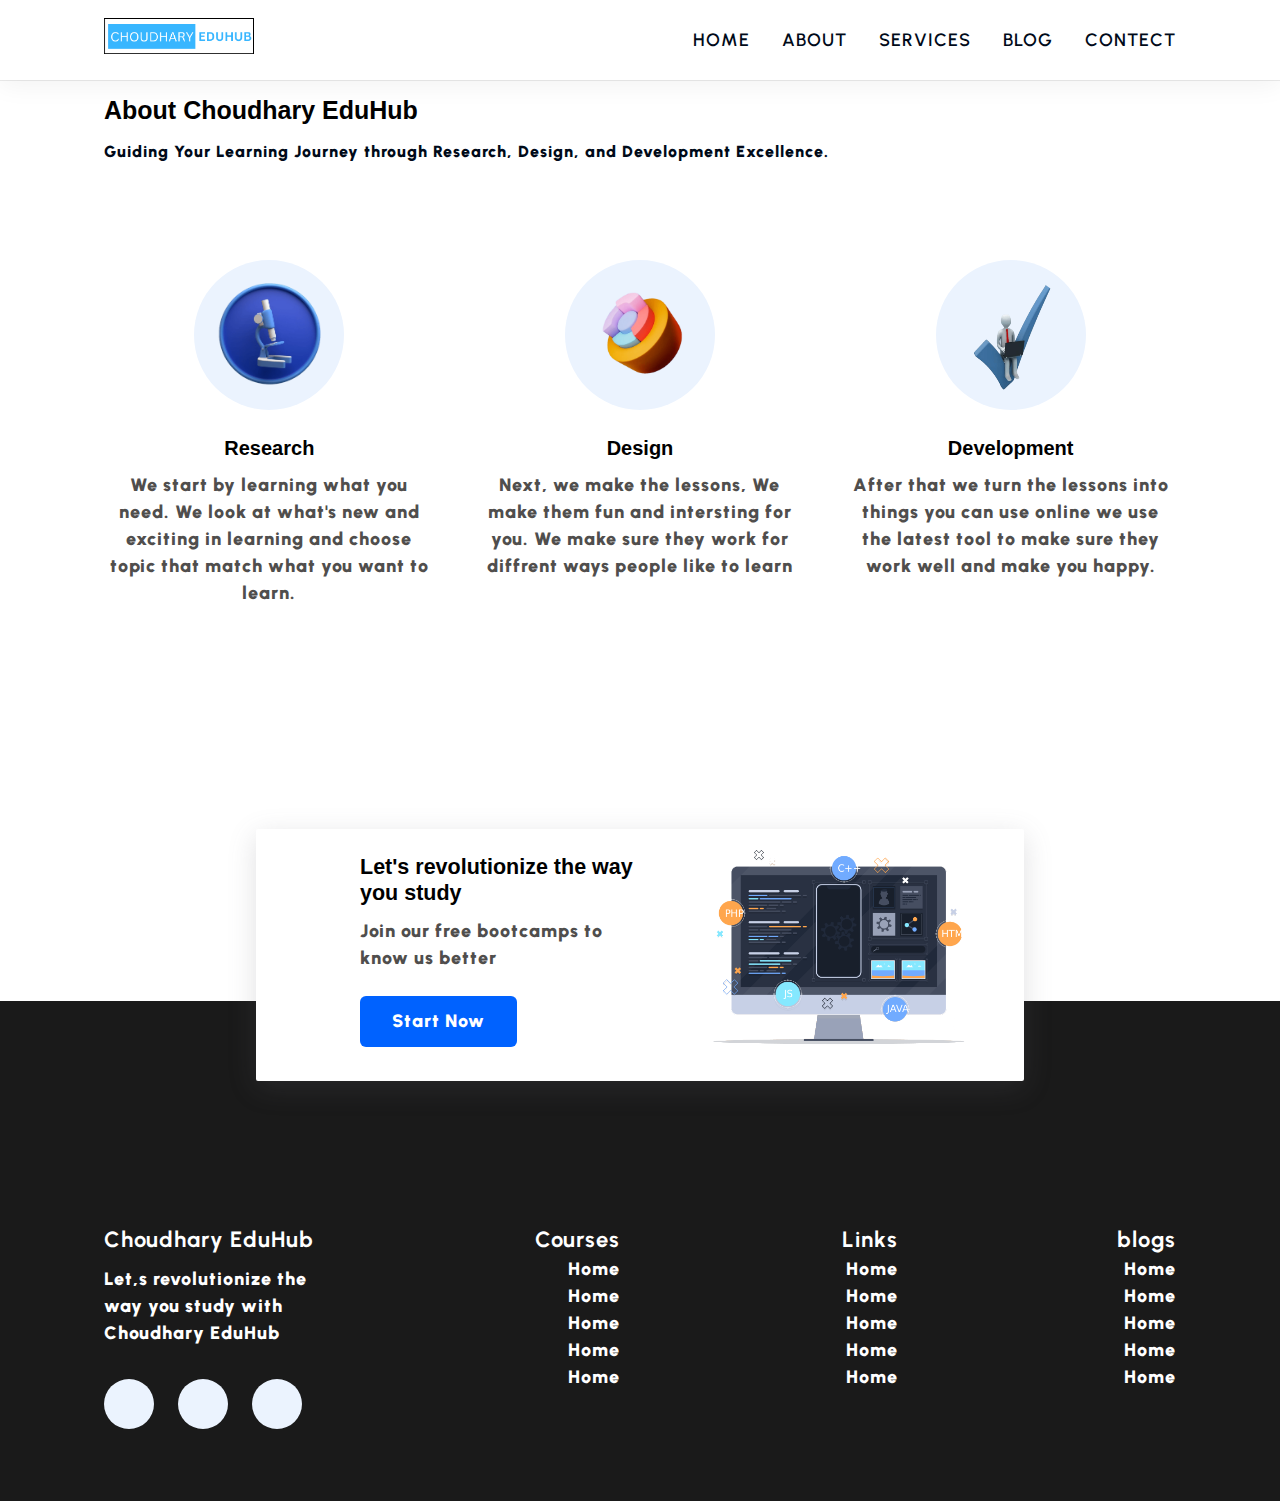
<file: multipage/about.html>
<!DOCTYPE html>
<html lang="en">

<head>
  <meta charset="UTF-8" />
  <meta name="viewport" content="width=device-width, initial-scale=1.0" />
  <meta name="title" content="CHOUDHARY EDUHUB">
  <meta name="description" content="Welcome to Choudhary EDUHUB, your gateway to knowledge and skill            development. we are dedicated to providing highquality, accessible            education for learning of all ages and backgrounds.">
  <meta name="keywords" content="education, html, css,js,webdevlopment">
  <meta name="robots" content="index, follow">
  <meta http-equiv="Content-Type" content="text/html; charset=utf-8">
  <meta name="language" content="English">
  <meta name="revisit-after" content="20 days">
  <meta name="author" content="Deepak choudhary">
  <link rel="stylesheet" href="https://unpkg.com/aos@next/dist/aos.css" />
  <link rel="stylesheet" href="../css/style.css" />
  <link rel="stylesheet" href="https://cdnjs.cloudflare.com/ajax/libs/font-awesome/6.4.2/css/all.min.css"
      integrity="sha512-z3gLpd7yknf1YoNbCzqRKc4qyor8gaKU1qmn+CShxbuBusANI9QpRohGBreCFkKxLhei6S9CQXFEbbKuqLg0DA=="
      crossorigin="anonymous" referrerpolicy="no-referrer" />
  <title>About EduHub</title>
  </head>

<body>
  <!--=========================== START OF NAVBAR SECTION ===========================-->

  <header class="navbar-section">
    <div class="container">
      <div class="navbar-brand">
        <a href="index.html">
          <img src="../image/logo.png" alt="brand-log" width="25%" height="auto" />
        </a>
      </div>
      <nav class="navbar">
        <ul>
          <li class="nav-item"><a class="nav-link" href="../index.html">Home</a></li>
          <li class="nav-item"><a class="nav-link" href="about.html">about</a></li>
          <li class="nav-item"><a class="nav-link" href="service.html">services</a></li>
          <li class="nav-item"><a class="nav-link" href="blog.html">blog</a></li>
          <li class="nav-item"><a class="nav-link" href="contact.html">contect</a></li>
        </ul>
      </nav>
    </div>
  </header>
  <!--=========================== END OF NAVBAR SECTION ===========================-->
  <!--=========================== START OF ABOUT SECTION ===========================-->
  <section class="about-section">
    <div class="container">
      <h2 class="section-common__heading">About Choudhary EduHub</h2>
      <p class="section-common__subheading">
        Guiding Your Learning Journey through Research, Design, and
        Development Excellence.
      </p>
    </div>
    <div class="container grid grid-three__cols">
      <div class="about-div">
        <div class="icon">
          <img src="../image/research.png" alt="" srcset="" />
        </div>
        <h3 class="section-common__title">Research</h3>
        <p>
          We start by learning what you need. We look at what's new and
          exciting in learning and choose topic that match what you want to
          learn.
        </p>
      </div>
      <div class="about-div">
        <div class="icon">
          <img src="../image/design.png" alt="" srcset="" />
        </div>
        <h3 class="section-common__title">Design</h3>
        <p>
          Next, we make the lessons, We make them fun and intersting for you.
          We make sure they work for diffrent ways people like to learn
        </p>
      </div>
      <div class="about-div">
        <div class="icon">
          <img src="../image/development.png" alt="" srcset="" />
        </div>
        <h3 class="section-common__title">Development</h3>
        <p>
          After that we turn the lessons into things you can use online we use
          the latest tool to make sure they work well and make you happy.
        </p>
      </div>
    </div>
  </section>
  <!--=========================== END OF ABOUT SECTION ===========================-->
    <!--=========================== START OF CONTACT SECTION ===========================-->
    <div class="section-contact-homepage" id="section-contact-homepage">
      <div class="container grid grid-two__cols">
        <div class="contact-content"> 
          <h2 class="contact-title">Let's revolutionize the way you study</h2>
          <p>Join our free bootcamps to know us better</p>
          <div class="btn">
            <a href="contact html">start now <i class="fa-solid fa-arrow-circle-right"></i></a>
          </div>
        </div>
        <div class="contact-image">
  <img src="../image/codeimg.png" alt="">
        </div>
      </div>
    </div>
    <!--=========================== END OF CONTACT SECTION ===========================-->
   <!-- Start Footer Section --->
<footer>
    <div class="container grid grid-four__cols">
      <div class="footer-1__div">
        <div class="logo-braned">
          <a href="index.html" class="footer-subheading">Choudhary EduHub</a>
        </div>
        <p>Let,s revolutionize the way you study with Choudhary EduHub</p>
        <div class="social-footer--icons">
          <a href="https://web.whatsapp.com/" target="_blank"><i class="fa-brands fa-whatsapp"></i></a>
          <a href="https://web.whatsapp.com/" target="_blank"><i class="fa-brands fa-discord"></i></i></a>
          <a href="https://web.whatsapp.com/" target="_blank"><i class="fa-brands fa-instagram"></i></i></a>
          </div>
        </div>
        <div class="footer-2__div">
          <p class="footer-subheading">Courses</p>
          <ul>
           <li><a href="index.html">Home</a></li>
           <li><a href="index.html">Home</a></li>
           <li><a href="index.html">Home</a></li>
           <li><a href="index.html">Home</a></li>
           <li><a href="index.html">Home</a></li>
     
         </ul>
        
         </div>
         <div class="footer-3__div">
          <p class="footer-subheading">Links</p>
  
          <ul>
            <li><a href="index.html">Home</a></li>
            <li><a href="index.html">Home</a></li>
            <li><a href="index.html">Home</a></li>
            <li><a href="index.html">Home</a></li>
            <li><a href="index.html">Home</a></li>
      
          </ul>
        
         </div>
         <div class="footer-4__div">
          <p class="footer-subheading">blogs</p>
  
          <ul>
            <li><a href="index.html">Home</a></li>
            <li><a href="index.html">Home</a></li>
            <li><a href="index.html">Home</a></li>
            <li><a href="index.html">Home</a></li>
            <li><a href="index.html">Home</a></li>
      
          </ul>
        
         </div>
     
  
     
    </div>
     
  </footer>
    <!-- Start Footer Section --->
  </body>
  </html>
</file>
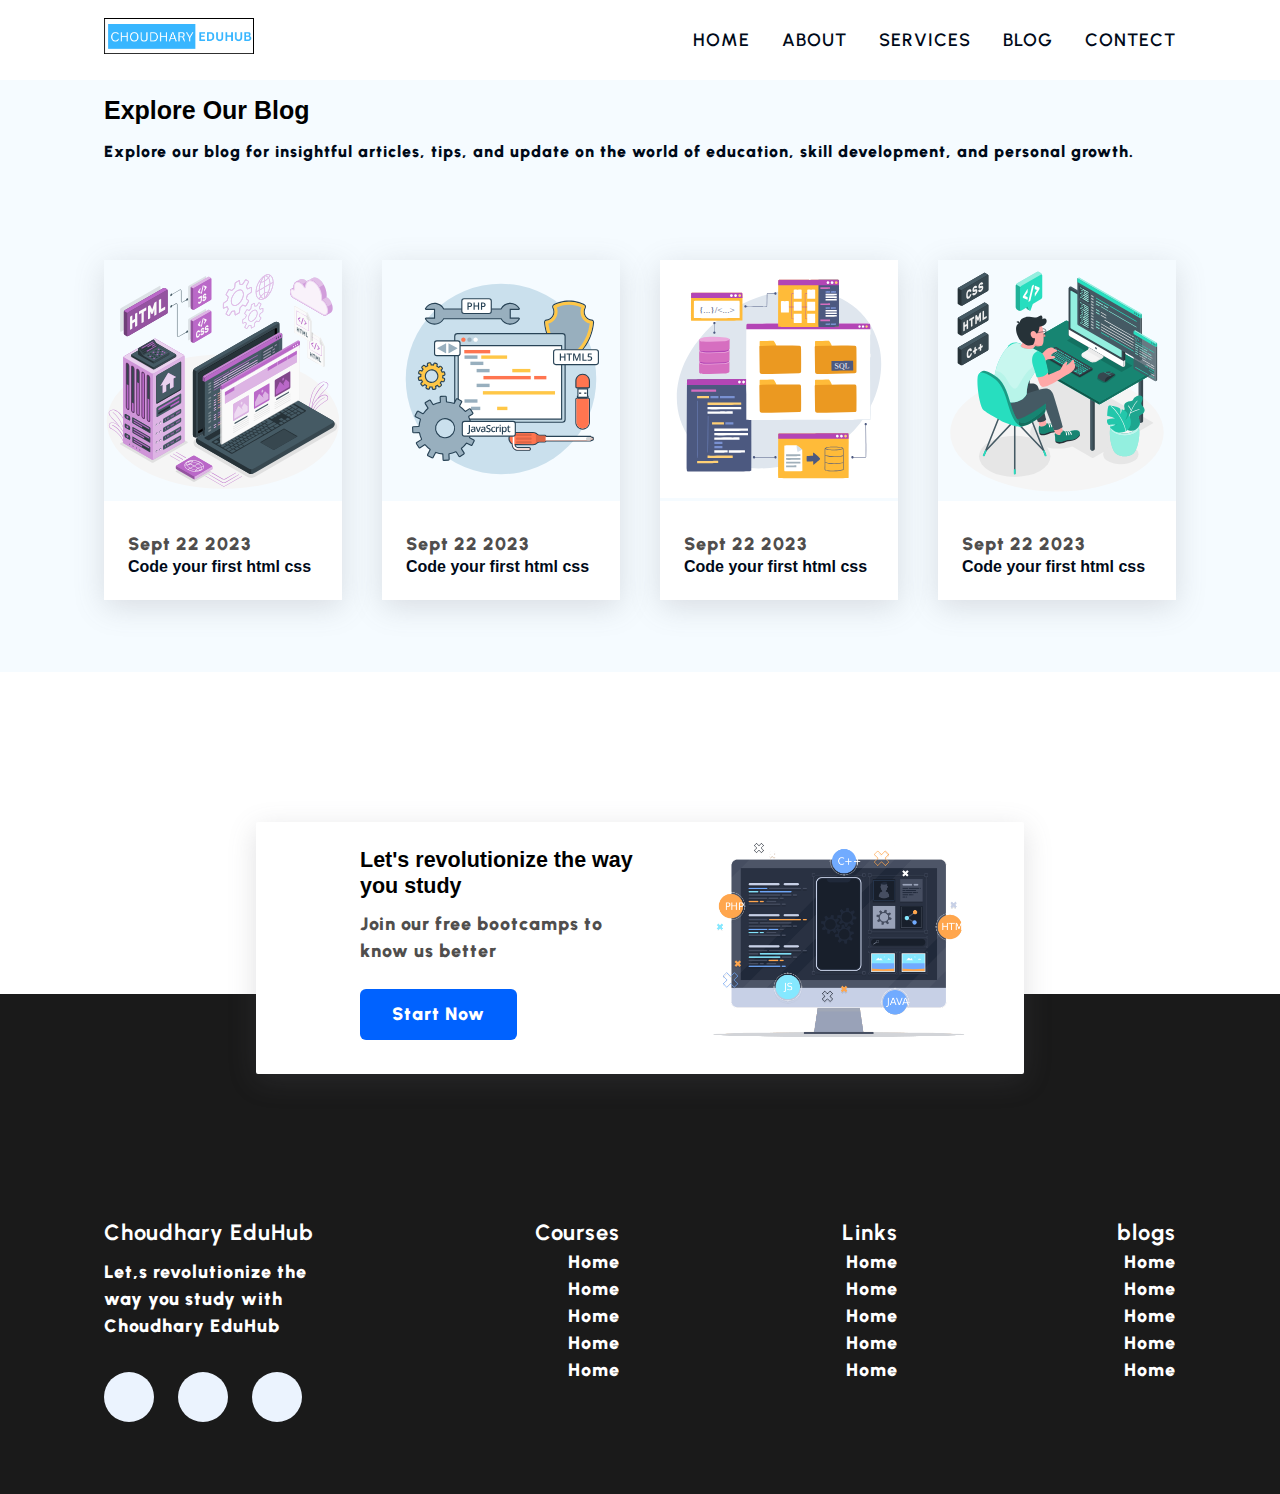
<file: multipage/blog.html>
<!DOCTYPE html>
<html lang="en">

<head>
  <meta charset="UTF-8" />
  <meta name="viewport" content="width=device-width, initial-scale=1.0" />
  <meta name="title" content="CHOUDHARY EDUHUB">
  <meta name="description" content="Welcome to Choudhary EDUHUB, your gateway to knowledge and skill            development. we are dedicated to providing highquality, accessible            education for learning of all ages and backgrounds.">
  <meta name="keywords" content="education, html, css,js,webdevlopment">
  <meta name="robots" content="index, follow">
  <meta http-equiv="Content-Type" content="text/html; charset=utf-8">
  <meta name="language" content="English">
  <meta name="revisit-after" content="20 days">
  <meta name="author" content="Deepak choudhary">
  <link rel="stylesheet" href="https://unpkg.com/aos@next/dist/aos.css" />
  <link rel="stylesheet" href="../css/style.css" />
  <link rel="stylesheet" href="https://cdnjs.cloudflare.com/ajax/libs/font-awesome/6.4.2/css/all.min.css"
      integrity="sha512-z3gLpd7yknf1YoNbCzqRKc4qyor8gaKU1qmn+CShxbuBusANI9QpRohGBreCFkKxLhei6S9CQXFEbbKuqLg0DA=="
      crossorigin="anonymous" referrerpolicy="no-referrer" />
  <title>Blogs EduHub</title>
  </head>

<body>
  <!--=========================== START OF NAVBAR SECTION ===========================-->

  <header class="navbar-section">
    <div class="container">
      <div class="navbar-brand">
        <a href="index.html">
          <img src="../image/logo.png" alt="brand-log" width="25%" height="auto" />
        </a>
      </div>
      <nav class="navbar">
        <ul>
          <li class="nav-item"><a class="nav-link" href="../index.html">Home</a></li>
          <li class="nav-item"><a class="nav-link" href="about.html">about</a></li>
          <li class="nav-item"><a class="nav-link" href="service.html">services</a></li>
          <li class="nav-item"><a class="nav-link" href="blog.html">blog</a></li>
          <li class="nav-item"><a class="nav-link" href="contact.html">contect</a></li>
        </ul>
      </nav>
    </div>
  </header>
  <!--=========================== END OF NAVBAR SECTION ===========================-->

  <!--=========================== START OF BLOG SECTION ===========================-->
  <div class="blog-section">
    <div class="container">
        <h2 class="section-common__heading">Explore Our Blog</h2>
        <p class="section-common__subheading">
          Explore our blog for insightful articles, tips, and update on the world of education, skill development, and personal growth.
        </p>
      </div>  

      <div class="container grid grid-four__cols">
        <div class="blog">
            <figure>
             <img src="../image/blog/blog1.svg" alt="" srcset="">   
            </figure>
            <div class="blog-content">
                <div class="blog-date">
                    <p><i class="fa-calendar fa-solid"></i> Sept 22 2023</p>
                    <p><i class="fa-solid fa-arrow-right"></i></p>
                </div>
                <h3 class="section-common__subheading">Code your first html css</h3>
            </div>
        </div> 
        <div class="blog">
            <figure>
              <img src="../image/blog/blog2.svg" alt="" srcset="">   
  
            </figure>
            <div class="blog-content">
                <div class="blog-date">
                    <p><i class="fa-calendar fa-solid"></i> Sept 22 2023</p>
                    <p><i class="fa-solid fa-arrow-right"></i></p>
                </div>
                <h3 class="section-common__subheading">Code your first html css</h3>
            </div>
       
        </div>
         <div class="blog">
            <figure>
              <img src="../image/blog/blog3.svg" alt="" srcset="">   
  
            </figure>
            <div class="blog-content">
                <div class="blog-date">
                    <p><i class="fa-calendar fa-solid"></i> Sept 22 2023</p>
                    <p><i class="fa-solid fa-arrow-right"></i></p>
                </div>
                <h3 class="section-common__subheading">Code your first html css</h3>
            </div>
       
        </div>
         <div class="blog">
            <figure>
              <img src="../image/blog/blog4.svg" alt="" srcset="">   
   
            </figure>
            <div class="blog-content">
                <div class="blog-date">
                    <p><i class="fa-calendar fa-solid"></i> Sept 22 2023</p>
                    <p><i class="fa-solid fa-arrow-right"></i></p>
                </div>
                <h3 class="section-common__subheading">Code your first html css</h3>
            </div>
       
        </div>
      </div>
  </div>
  <!--=========================== END OF BLOG SECTION ===========================-->

    <!--=========================== START OF CONTACT SECTION ===========================-->
    <div class="section-contact-homepage" id="section-contact-homepage">
        <div class="container grid grid-two__cols">
          <div class="contact-content"> 
            <h2 class="contact-title">Let's revolutionize the way you study</h2>
            <p>Join our free bootcamps to know us better</p>
            <div class="btn">
              <a href="contact html">start now <i class="fa-solid fa-arrow-circle-right"></i></a>
            </div>
          </div>
          <div class="contact-image">
    <img src="../image/codeimg.png" alt="">
          </div>
        </div>
      </div>
      <!--=========================== END OF CONTACT SECTION ===========================-->
    
      <!-- Start Footer Section --->
    <footer>
      <div class="container grid grid-four__cols">
        <div class="footer-1__div">
          <div class="logo-braned">
            <a href="index.html" class="footer-subheading">Choudhary EduHub</a>
          </div>
          <p>Let,s revolutionize the way you study with Choudhary EduHub</p>
          <div class="social-footer--icons">
            <a href="https://web.whatsapp.com/" target="_blank"><i class="fa-brands fa-whatsapp"></i></a>
            <a href="https://web.whatsapp.com/" target="_blank"><i class="fa-brands fa-discord"></i></i></a>
            <a href="https://web.whatsapp.com/" target="_blank"><i class="fa-brands fa-instagram"></i></i></a>
            </div>
          </div>
          <div class="footer-2__div">
            <p class="footer-subheading">Courses</p>
            <ul>
             <li><a href="index.html">Home</a></li>
             <li><a href="index.html">Home</a></li>
             <li><a href="index.html">Home</a></li>
             <li><a href="index.html">Home</a></li>
             <li><a href="index.html">Home</a></li>
       
           </ul>
          
           </div>
           <div class="footer-3__div">
            <p class="footer-subheading">Links</p>
    
            <ul>
              <li><a href="index.html">Home</a></li>
              <li><a href="index.html">Home</a></li>
              <li><a href="index.html">Home</a></li>
              <li><a href="index.html">Home</a></li>
              <li><a href="index.html">Home</a></li>
        
            </ul>
          
           </div>
           <div class="footer-4__div">
            <p class="footer-subheading">blogs</p>
    
            <ul>
              <li><a href="index.html">Home</a></li>
              <li><a href="index.html">Home</a></li>
              <li><a href="index.html">Home</a></li>
              <li><a href="index.html">Home</a></li>
              <li><a href="index.html">Home</a></li>
        
            </ul>
          
           </div>
       
    
       
      </div>
       
    </footer>
      <!-- Start Footer Section --->
    </body>
    
    </html>
</file>
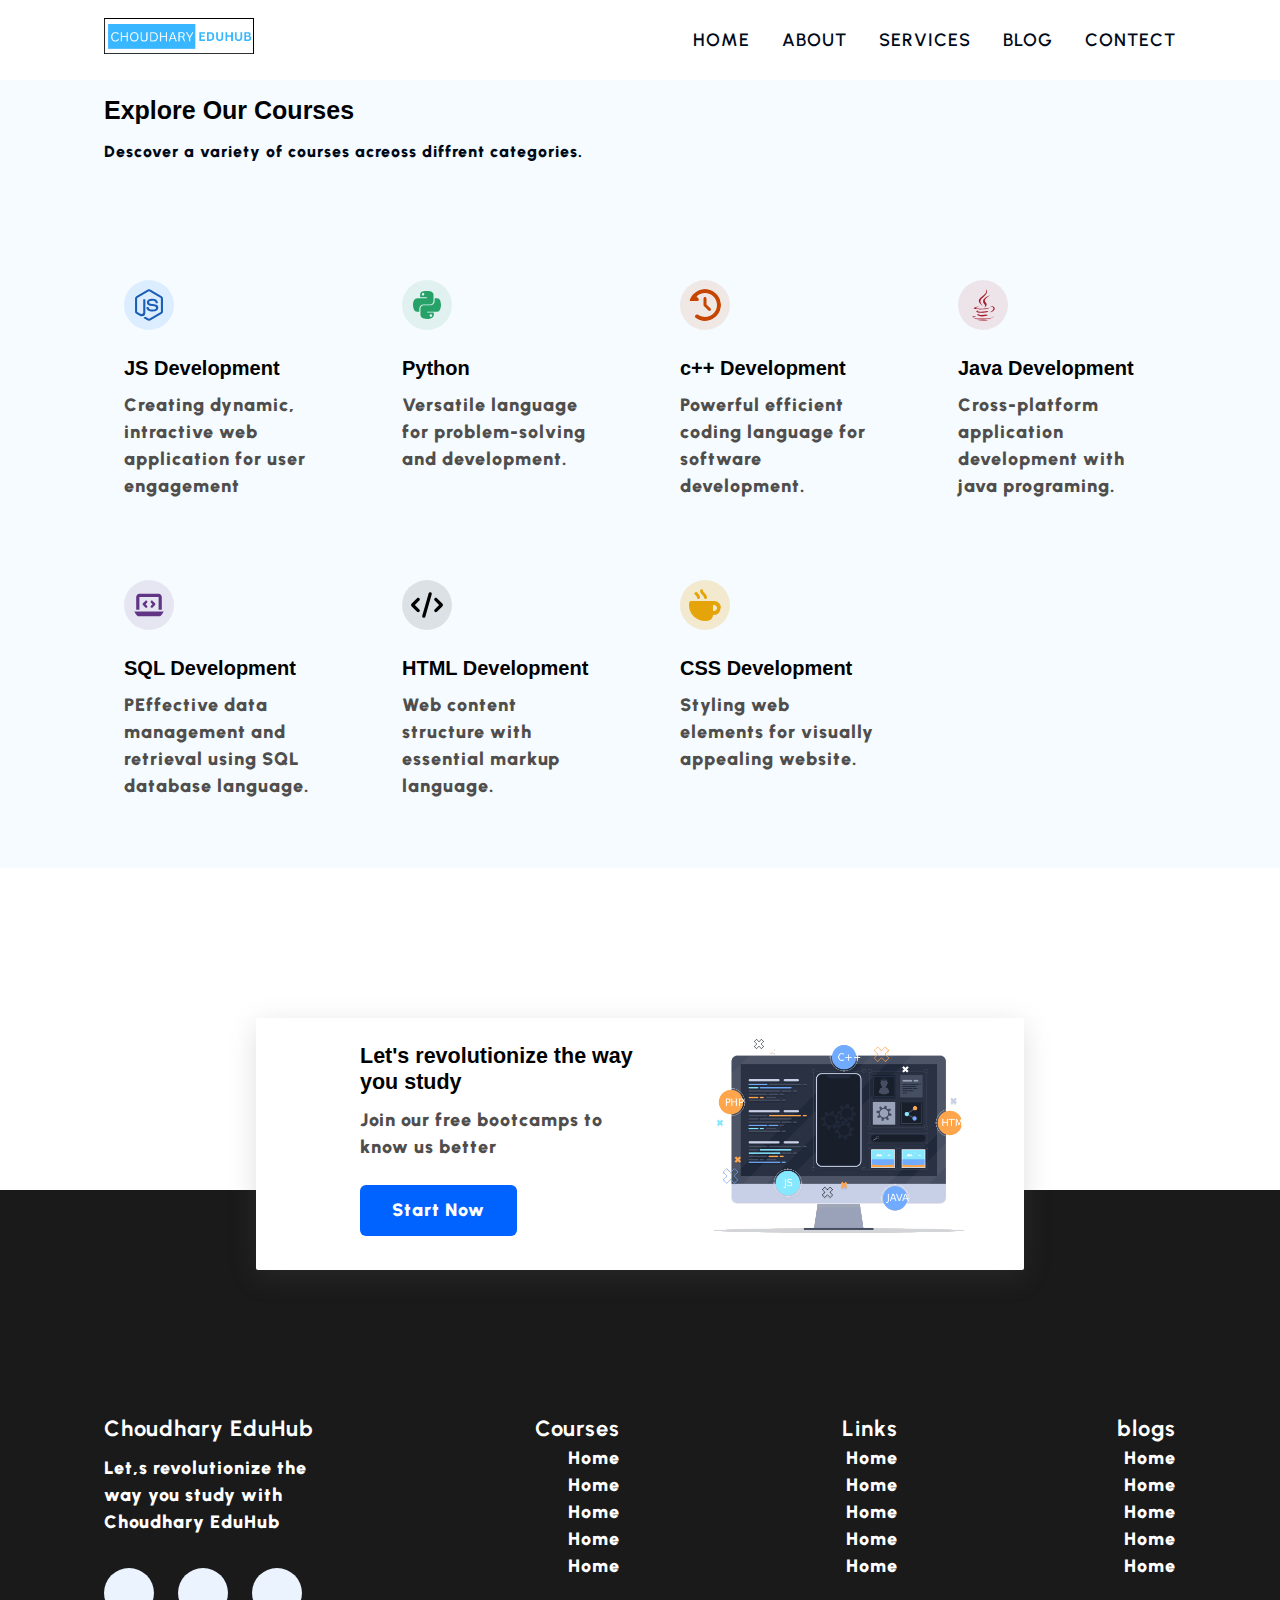
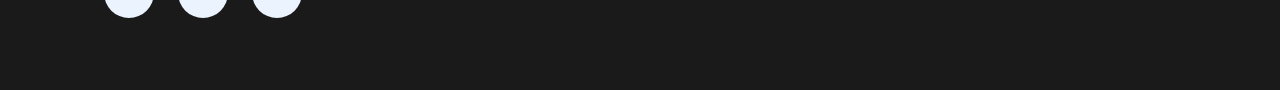
<file: multipage/service.html>
<!DOCTYPE html>
<html lang="en">

<head>
  <meta charset="UTF-8" />
  <meta name="viewport" content="width=device-width, initial-scale=1.0" />
  <meta name="title" content="CHOUDHARY EDUHUB">
  <meta name="description" content="Welcome to Choudhary EDUHUB, your gateway to knowledge and skill            development. we are dedicated to providing highquality, accessible            education for learning of all ages and backgrounds.">
  <meta name="keywords" content="education, html, css,js,webdevlopment">
  <meta name="robots" content="index, follow">
  <meta http-equiv="Content-Type" content="text/html; charset=utf-8">
  <meta name="language" content="English">
  <meta name="revisit-after" content="20 days">
  <meta name="author" content="Deepak choudhary">
  <link rel="stylesheet" href="https://unpkg.com/aos@next/dist/aos.css" />
  <link rel="stylesheet" href="../css/style.css" />
  <link rel="stylesheet" href="https://cdnjs.cloudflare.com/ajax/libs/font-awesome/6.4.2/css/all.min.css"
      integrity="sha512-z3gLpd7yknf1YoNbCzqRKc4qyor8gaKU1qmn+CShxbuBusANI9QpRohGBreCFkKxLhei6S9CQXFEbbKuqLg0DA=="
      crossorigin="anonymous" referrerpolicy="no-referrer" />
  <title>Services EduHub</title>
  </head>

<body>
  <!--=========================== START OF NAVBAR SECTION ===========================-->

  <header class="navbar-section">
    <div class="container">
      <div class="navbar-brand">
        <a href="index.html">
          <img src="../image/logo.png" alt="brand-log" width="25%" height="auto" />
        </a>
      </div>
      <nav class="navbar">
        <ul>
          <li class="nav-item"><a class="nav-link" href="../index.html">Home</a></li>
          <li class="nav-item"><a class="nav-link" href="about.html">about</a></li>
          <li class="nav-item"><a class="nav-link" href="service.html">services</a></li>
          <li class="nav-item"><a class="nav-link" href="blog.html">blog</a></li>
          <li class="nav-item"><a class="nav-link" href="contact.html">contect</a></li>
        </ul>
      </nav>
    </div>
  </header>
  <!--=========================== END OF NAVBAR SECTION ===========================-->
  <!--=========================== START OF COURSES SECTION ===========================-->
  <section class="courses-section">
    <div class="container">
      <h2 class="section-common__heading">Explore Our Courses</h2>
      <p class="section-common__subheading">
        Descover a variety of courses acreoss diffrent categories.
      </p>
    </div>

    <div class="container grid grid-four__cols">
      <div class="courses-div">
        <div class="icon">
          <img src="../image/course_icon/js.svg" alt="" srcset="" />
        </div>
        <h3 class="section-common__title">JS Development</h3>
        <p>
          Creating dynamic, intractive web application for user engagement
        </p>
      </div>

      <div class="courses-div">
        <div class="icon">
          <img src="../image/course_icon/python.svg" alt="" srcset="" />
        </div>
        <h3 class="section-common__title">Python</h3>
        <p>Versatile language for problem-solving and development.</p>
      </div>

      <div class="courses-div">
        <div class="icon">
          <img src="../image/course_icon/c++.svg" alt="" srcset="" />
        </div>
        <h3 class="section-common__title">c++ Development</h3>
        <p>Powerful efficient coding language for software development.</p>
      </div>

      <div class="courses-div">
        <div class="icon">
          <img src="../image/course_icon/java.svg" alt="" srcset="" />
        </div>
        <h3 class="section-common__title">Java Development</h3>
        <p>Cross-platform application development with java programing.</p>
      </div>

      <div class="courses-div">
        <div class="icon">
          <img src="../image/course_icon/sql.svg" alt="" srcset="" />
        </div>
        <h3 class="section-common__title">SQL Development</h3>
        <p>
          PEffective data management and retrieval using SQL database
          language.
        </p>
      </div>

      <div class="courses-div">
        <div class="icon">
          <img src="../image/course_icon/html.svg" alt="" srcset="" />
        </div>
        <h3 class="section-common__title">HTML Development</h3>
        <p>Web content structure with essential markup language.</p>
      </div>

      <div class="courses-div">
        <div class="icon">
          <img src="../image/course_icon/css.svg" alt="" srcset="" />
        </div>
        <h3 class="section-common__title">CSS Development</h3>
        <p>Styling web elements for visually appealing website.</p>
      </div>
    </div>
  </section>
  <!--=========================== END OF COURSES SECTION ===========================-->
    <!--=========================== START OF CONTACT SECTION ===========================-->
    <div class="section-contact-homepage" id="section-contact-homepage">
      <div class="container grid grid-two__cols">
        <div class="contact-content"> 
          <h2 class="contact-title">Let's revolutionize the way you study</h2>
          <p>Join our free bootcamps to know us better</p>
          <div class="btn">
            <a href="contact html">start now <i class="fa-solid fa-arrow-circle-right"></i></a>
          </div>
        </div>
        <div class="contact-image">
  <img src="../image/codeimg.png" alt="">
        </div>
      </div>
    </div>
    <!--=========================== END OF CONTACT SECTION ===========================-->
   <!-- Start Footer Section --->
<footer>
    <div class="container grid grid-four__cols">
      <div class="footer-1__div">
        <div class="logo-braned">
          <a href="index.html" class="footer-subheading">Choudhary EduHub</a>
        </div>
        <p>Let,s revolutionize the way you study with Choudhary EduHub</p>
        <div class="social-footer--icons">
          <a href="https://web.whatsapp.com/" target="_blank"><i class="fa-brands fa-whatsapp"></i></a>
          <a href="https://web.whatsapp.com/" target="_blank"><i class="fa-brands fa-discord"></i></i></a>
          <a href="https://web.whatsapp.com/" target="_blank"><i class="fa-brands fa-instagram"></i></i></a>
          </div>
        </div>
        <div class="footer-2__div">
          <p class="footer-subheading">Courses</p>
          <ul>
           <li><a href="index.html">Home</a></li>
           <li><a href="index.html">Home</a></li>
           <li><a href="index.html">Home</a></li>
           <li><a href="index.html">Home</a></li>
           <li><a href="index.html">Home</a></li>
     
         </ul>
        
         </div>
         <div class="footer-3__div">
          <p class="footer-subheading">Links</p>
  
          <ul>
            <li><a href="index.html">Home</a></li>
            <li><a href="index.html">Home</a></li>
            <li><a href="index.html">Home</a></li>
            <li><a href="index.html">Home</a></li>
            <li><a href="index.html">Home</a></li>
      
          </ul>
        
         </div>
         <div class="footer-4__div">
          <p class="footer-subheading">blogs</p>
  
          <ul>
            <li><a href="index.html">Home</a></li>
            <li><a href="index.html">Home</a></li>
            <li><a href="index.html">Home</a></li>
            <li><a href="index.html">Home</a></li>
            <li><a href="index.html">Home</a></li>
      
          </ul>
        
         </div>
     
  
     
    </div>
     
  </footer>
    <!-- Start Footer Section --->
  </body>
  </html>
</file>
<file: css/style.css>
/* base rule */

@import url("https://fonts.googleapis.com/css2?family=Bungee+Spice&family=Jost:wght@700&family=Poppins:ital,wght@0,300;0,400;0,600;1,300&family=Urbanist:wght@300&display=swap");

* {
  margin: 0;
  padding: 0;
  box-sizing: border-box;
  font-family: "urbanist", sans-serif;
}

html {
  font-size: 62.5%;
  /*==10px*/
}

h1,
h2,
h3,
h4,
h5,
h6 {
  font-family: "poopins", sans-serif;
}

p,
li,
a,
label {
  font-size: 1.8rem;
  letter-spacing: 0.1rem;
  font-family: "urbanist", sans-serif;
  font-weight: 900;
  color: var(--para-color);
  line-height: 1.5;
}

a {
  text-decoration: none;
}

li {
  list-style: none;
}

/* theme */
:root {
  --main-color: #0062ff;
  --supporting-color: #ebf3fe;
  --font-color: #424242;
  /* --bg-color: #ffffff; */
  --bg-color: rgb(245, 251, 255);

  --heading-color: #000a19;
  --para-color: #504e4d;
  --hero-heading-color: #003b99;
  --white-color: #ffffff;
  --btn-hover-bg-color: #003b99;
  --btn-box-shadow: rgba(100, 100, 111, 0.2) 0px 7px 29px 0px;
  --footer_bg_color: rgba(0, 0, 0, 0.897);
}

/* layout */
.container {
  max-width: 144rem;
  margin: 0 auto;
  padding: 7.2rem 10.4rem;
}

.grid {
  display: grid;
}

.grid-two__cols {
  grid-template-columns: repeat(2, 1fr);
}

.grid-three__cols {
  grid-template-columns: repeat(3, 1fr);
  gap: 4rem;
}

.grid-four__cols {
  grid-template-columns: repeat(4, 1fr);
  gap: 4rem;
}


/* .servises-section .container:first-child,
.courses-section.container:first-child,
.about-section .container:first-child,
.blog-section .container:first-child,
.section-contact-homepage .container:first-child,
.contact_form-section .container:first-child
{
  padding-bottom: 2.4rem;

} */
:is(
    .servises-section,
    .courses-section,
    .about-section,
    .blog-section,
    .section-contact-homepage,
    .contact_form-section
  )
  .container:first-child {
  padding:1.6rem 2.4rem 2.4rem 10.4rem;
}

/* Module / Reusable*/

.btn{
  display: inline-block;
  padding: 1.2rem 3.2rem;
  background-color: var(--main-color);
  color: var(--white-color);
  border-radius: 0.6rem;
  -webkit-border-radius: 0.6rem;
  -moz-border-radius: 0.6rem;
  -ms-border-radius: 0.6rem;
  -o-border-radius: 0.6rem;
}

.btn:hover {
  background-color: var(--btn-hover-bg-color);
  cursor: pointer;
  box-shadow: var(--btn-box-shadow);
}

.section-common__heading {
  margin-bottom: 1.5rem;
  font-size: 2.5rem;
  text-transform: capitalize;
}

.section-common__subheading {
  color: var(--heading-color);
  font-size: 1.6rem;
}

.section-common__title {
  font-size: 2rem;
  margin: 2.4rem 0 1.2rem 0;
}

/* states */
/* navbar Section*/
.navbar-section {
  box-shadow: rgba(0, 0, 0, 0.05) 0px 6px 24px 0px,
    rgba(0, 0, 0, 0.08) 0px 0px 0px 1px;
}
.navbar-brand img{
  width: 15rem;
}

.navbar-section .container {
  display: flex;
  justify-content: space-between;
  align-items: center;
  padding: 1.8rem 10.4rem;
}

.navbar-section .navbar ul {
  display: flex;
  gap: 3.2rem;
  text-align: center;

  & li a {
    color: var(--heading-color);
    text-transform: uppercase;
    font-weight: 600;
    display: inline-block;
    position: relative;

    &::after {
      content: "";
      position: absolute;
      bottom: -0.3rem;
      left: 0;
      width: 0%;
      border-bottom: 0.3rem solid var(--main-color);
      transition: all 0.3s linear;
    }
  }

  & li a:hover:after {
    width: 100%;
    color: var(--main-color);
  }
}

/* End Navbar Section */

/* START HERO SECTION */

main {
  width: 100%;
  height: auto;

  /* padding: 1rem 8.4rem; */
  position: relative;
  background-image: linear-gradient(
    to top right,
    #3d86fa,
    #4484fb,
    #679eff,
    #b3d2ff,
    #ebf3fe
  );
}

.hero-section .grid {
  align-items: center;
  gap: 1.4rem;
  padding-top: 0rem;

  & .hero-subheading {
    text-transform: uppercase;
    letter-spacing: 0.2rem;
    font-size: 1.7rem;
    word-spacing: 0.2rem;
    font-weight: 900;
    color: var(--hero-heading-color);
  }

  & .hero-heading {
    font-size: 4.5rem;
    color: var(--hero-heading-color);
    line-height: 1.5;
    font-family: "Jost", sans-serif;
    font-weight: 400;

    text-transform: capitalize;
  }

  & .hero-para {
    color: var(--white-color);
    margin: 2rem 0 4.2rem 0;
    line-height: 1.5;
    text-transform: capitalize;
  }
}

.hero-section_image img {
  width: 100%;
  height: auto;
  transform: scaleX(-1);
  -webkit-transform: scaleX(-1);
  -moz-transform: scaleX(-1);
  -ms-transform: scaleX(-1);
  -o-transform: scaleX(-1);
}

.custom-shape-divider-bottom-1699592597 {
  position: absolute;
  bottom: 0;
  left: 0;
  width: 100%;
  overflow: hidden;
  line-height: 0;
  transform: rotate(180deg);
}

.custom-shape-divider-bottom-1699592597 svg {
  position: relative;
  display: block;
  width: calc(100% + 1.3px);
  height: 12rem;
  transform: rotateY(180deg);
}

.custom-shape-divider-bottom-1699592597 .shape-fill {
  fill: #ffffff;
}

/** For mobile devices **/
@media (max-width: 767px) {
  .custom-shape-divider-bottom-1699592597 svg {
    width: calc(100% + 1.3px);
    height: 131px;
  }
}

/* END HERO SECTION */

/* START ABOUT SECTION */

.about-section .about-div {
  text-align: center;
}

.about-div img {
  position: relative;
  padding: 1.4rem;
  background-color: var(--supporting-color);
  width: 15rem;
  aspect-ratio: 1;
  text-align: center;
  border-radius: 50%;
  -webkit-border-radius: 50%;
  -moz-border-radius: 50%;
  -ms-border-radius: 50%;
  -o-border-radius: 50%;
  transition: all 0.2s linear;
  -webkit-transition: all 0.2s linear;
  -moz-transition: all 0.2s linear;
  -ms-transition: all 0.2s linear;
  -o-transition: all 0.2s linear;
}

.about-div img:hover {
  background-color: #3d86fa;
  rotate: 360deg;
}

/* END ABOUT SECTION */

/* START COURSES SECTION */
.courses-section {
  background-color: var(--bg-color);
  padding-bottom: 3.4rem;
}

.courses-section .container {
  padding-bottom: 1.4rem;
}

.courses-section .courses-div {
  text-align: left;
  padding: 2rem;
}

.courses-section .courses-div:hover {
  box-shadow: rgba(0, 0, 0, 0.2) 0px 12px 28px 0px,
    rgba(0, 0, 0, 0.1) 0px 2px 4px 0px,
    rgba(255, 255, 255, 0.05) 0px 0px 0px 1px inset;
  border-radius: 5px;
  -webkit-border-radius: 5px;
  -moz-border-radius: 5px;
  -ms-border-radius: 5px;
  -o-border-radius: 5px;
}

.courses-div img {
  position: relative;
  padding: 0.9rem;
  border: none;
  background-color: var(--supporting-color);
  width: 5rem;
  aspect-ratio: 1;
  border-radius: 50%;
  -webkit-border-radius: 50%;
  -moz-border-radius: 50%;
  -ms-border-radius: 50%;
}

.courses-div:nth-child(1) .icon img {
  background-color: rgba(0, 119, 255, 0.1);
}

.courses-div:nth-child(2) .icon img {
  background-color: rgba(38, 161, 104, 0.1);
}

.courses-div:nth-child(3) .icon img {
  background-color: rgba(199, 70, 0, 0.1);
}

.courses-div:nth-child(4) .icon img {
  background-color: rgba(166, 28, 44, 0.1);
}

.courses-div:nth-child(5) .icon img {
  background-color: rgba(97, 53, 130, 0.1);
}

.courses-div:nth-child(6) .icon img {
  background-color: rgba(0, 0, 0, 0.1);
}

.courses-div:nth-child(7) .icon img {
  background-color: hsla(42, 92%, 47%, 0.2);
}

/* END ABOUT SECTION */

/* <!--===========================  START OF SERVICES SECTION ===========================--> */

.servises-section .grid-three__cols {
  gap: 9.6rem;
}

.why-choose__div {
  margin-bottom: 1rem;
}

.choose-left__div .why-choose__div {
  display: flex;
  flex-direction: column;
  justify-content: start;
  align-items: end;
  text-align: right;
}

.choose-center__div img {
  width: 100%;
  height: auto;
}

.choose-center__div figure {
  position: relative;
}

.choose-center__div figure::before,
.choose-center__div figure::after {
  content: "";
  position: absolute;
  top: 50%;
  left: 50%;
  transform: translate(-50%, -50%);
  -webkit-transform: translate(-50%, -50%);
  -moz-transform: translate(-50%, -50%);
  -ms-transform: translate(-50%, -50%);
  -o-transform: translate(-50%, -50%);
  background-color: var(--main-color);
  width: 45rem;
  aspect-ratio: 1;
  z-index: -1;
  border-radius: 50%;
  -webkit-border-radius: 50%;
  -moz-border-radius: 50%;
  -ms-border-radius: 50%;
  -o-border-radius: 50%;
}

.choose-center__div figure::after {
  width: 50rem;
  aspect-ratio: 1;
  z-index: -2;
  background-color: transparent;
  border: 0.5rem solid var(--supporting-color);
}

.choose-center__div figure::before {
  animation: circle 5s linear infinite;
  -webkit-animation: circle 5s linear infinite;
}

@keyframes circle {
  0% {
    background-color: #b3d0ff;
  }

  25% {
    background-color: #80b1ff;
  }

  50% {
    background-color: #4d91ff;
  }

  75% {
    background-color: #99c0ff;
  }

  100% {
    background-color: #3381ff;
  }
}

.common-text__highlight {
  width: 5rem;
  aspect-ratio: 1;
  background-color: var(--supporting-color);
  display: flex;
  align-items: center;
  justify-content: center;
  border-radius: 50%;
  -webkit-border-radius: 50%;
  -moz-border-radius: 50%;
  -ms-border-radius: 50%;
  -o-border-radius: 50%;
}

/* Blog section */
.blog-section {
  background-color: var(--bg-color);

  & .blog {
    box-shadow: var(--btn-box-shadow);

    & .blog-content {
      padding: 1.4rem 2.4rem 2.4rem;
      background-color: var(--white-color);
    }
  }

  & img {
    width: 100%;
    height: auto;
  }

  & .blog-date {
    display: flex;
    justify-content: space-between;
    margin-top: 1.6rem;

    & .fa-solid {
      padding: 0;
    }
  }
}

/* -contact home section  */
.section-contact-homepage {
  width: 60%;
  min-height: 25rem;
  margin: 0 auto;
  box-shadow: var(--btn-box-shadow);
  margin-bottom: 7rem;
  border-radius: 0.2rem;
  -webkit-border-radius: 0.2rem;
  -moz-border-radius: 0.2rem;
  -ms-border-radius: 0.2rem;
  -o-border-radius: 0.2rem;
  background-color: var(--white-color);
  position: relative;
  bottom: -15rem;
  z-index: 1;

  & .grid {
    align-items: center;
    gap: 0 6.4rem;
  }
}

.contact-content h2 {
  font-size: 2.15rem;
}

.section-contact-homepage a {
  color: var(--white-color);
  text-transform: capitalize;
}

.contact-title {
  font-size: 3rem;
  line-height: 1.2;
}

.contact-content p {
  margin: 01.2rem 0 2.4rem 0;
}

.section-contact-homepage img {
  width: 90%;
  height: auto;
}

/* contact_form */
.mb-3 {
  margin-bottom: 3rem;
}

label {
  display: block;
  text-transform: capitalize;
}

::placeholder {
  font-size: 1.6rem;
  letter-spacing: 0.1rem;
}

input,
textarea {
  width: 100%;
  height: auto;
  padding: 1.4rem 2.1rem;
  font-size: 1.7rem;
  letter-spacing: 0.1rem;
}
textarea {
  height: 150px;
}
.btn-submit {
  font-size: 1.8rem;
  border: none;
  text-transform: capitalize;
}

.contact-content .grid {
  gap: 4rem;
}
.contact_form-section  .grid-two__cols{
  gap: 2rem;
}
.footer{
  padding: 0;
}
input:focus-visible, textarea:focus-visible{
  outline: 0.1rem solid var(--btn-hover-bg-color);
}
/*  footer section*/
footer {
  background-color: var(--footer_bg_color);
  padding-top: 15rem;
}

footer * {
  color: var(--white-color);
}

footer .grid {
  text-align: right;
}

.footer-subheading {
  font-size: 2.2rem;
  font-weight: bolder;
}

.footer-1__div p {
  margin: 1rem 0 3.2rem 0;
}

.footer-1__div {
  & .logo-braned,
  p {
    text-align: left;
  }

  & .social-footer--icons {
    display: flex;
    gap: 2.4rem;
  }

  & .fa-brands {
    width: 5rem;
    aspect-ratio: 1;
    background-color: var(--supporting-color);
    color: var(--btn-hover-bg-color);

    border-radius: 50%;
    -webkit-border-radius: 50%;
    -moz-border-radius: 50%;
    -ms-border-radius: 50%;
    -o-border-radius: 50%;
    display: flex;
    justify-content: center;
    align-items: center;
    transition: all 0.3s linear;
    -webkit-transition: all 0.3s linear;
    -moz-transition: all 0.3s linear;
    -ms-transition: all 0.3s linear;
    -o-transition: all 0.3s linear;

    &:hover {
      color: var(--supporting-color);
      background-color: var(--btn-hover-bg-color);
      rotate: 360deg;
    }
  }
  /* scroll bar */
  ::-webkit-scrollbar{
    width: 2rem;
  }
  ::-webkit-scrollbar-track{
    background: var(--supporting-color);
  }  
  ::-webkit-scrollbar-thumb{
    background: var(--main-color);
    border-radius: 50px;
    -webkit-border-radius: 50px;
    -moz-border-radius: 50px;
    -ms-border-radius: 50px;
    -o-border-radius: 50px;
}
::-webkit-scrollbar-thumb:hover{
  background: var(--heading-color);
}
}


/*? scroll animation and scroll snap */

/* Start media queries section */

/* @media (max-width:1380) { */
@media (width<=1400) {
  html{
    font-size: 56.25px;
    /* 1rem = 9px */
  }
  .hero-section img{
width: 80px;
  }
  /* :is(.about-section, .blog-section, .courses-section, .section-contact-homepage,.) .grid{
    gap: 1.4rem;
  } */


  
}


/* @media (width<=1200px) {
  html{
    font-size: 54.25px;
    /* 1rem = 9px */
  /* } */
/* } */ 
@media (width<=1100px) {
  .servises-section .grid{
    gap: 1.9rem;
  }
  .courses-section .grid-four__cols{
    grid-template-columns: repeat(auto-fit, minmax(250px,1fr));
  }
   .blog-section .grid-four__cols{
    grid-template-columns: repeat(auto-fit, minmax(250px,1fr));
  }
  
  .servises-section{
    & .choose-left__div{
      order: 2;
    }
    
      & .choose-right__div{
        order: 3;
      }
& .choose-center__div{
  order: 1;
  display: grid;
  align-items: center;
  justify-content: center;
  & figure::before{
    display: none;
  
  }
  & figure::after{
    display: none;
 

}
  }
  }
}

@media (width <= 998px) {
  
  .hero-section {
    height:auto ;
    padding-bottom: 5rem;

    & .grid-two__cols{
      grid-template-columns: 1fr;}
      & .hero-section__content{
        order: 2;
      }
      & .hero-section_image{
        order: 1;
        & figure{
          display: flex;
          justify-content: center;
          align-items: center;
          & img{
            width: 50%;
            
          }
        }
        
      }
   
    
    }
    .navbar-brand img{
      width: 20rem;
      padding: 1rem;
    }
    .container {
      padding: 7.2rem  4rem;
    }
    .about-section .about-div {
      text-align: left;
    }
    footer .grid-four__cols{
      grid-template-columns: repeat(3, minmax(250px, 1fr));
      text-align: left;
      & .footer-1__div{
        grid-row: 2/3;
        grid-column: 1/-3;
        margin-top: 6.4rem;
        width: 28rem;
      }
    }
    .contact_form-section .contact-map iframe{
      width: 100%;
      padding: 2rem;
    }
    
  }

  @media (width <= 768px) {
    :is(.servises-section, .courses-section, .about-section, .blog-section, .section-contact-homepage, .contact_form-section) .container:first-child {
      padding: 1.6rem 2.4rem 2.4rem 2.4rem;
    }
    .servises-section{
      & .choose-left__div .why-choose__div{
        justify-content: left;
        align-items: start;
        text-align: left;
      }
      & .choose-center__div img{
          width: 40%;
        }
      }
      .hero-section {
        & .hero-section_image {
          & figure {
            & img{
              width: 80%;
            }
          }
        }
        }
     .hero-section .grid {
      & .hero-heading{
      font-size: 3.6rem;

      }
    }
.grid-two__cols,.grid-three__cols{
  grid-template-columns: 1fr;

}
.navbar-section .container{

  flex-direction: column;
  &  ul {
    gap: 1.2rem;
    
  }
}
footer .grid-four__cols{
  grid-template-columns: repeat(3, minmax(100px, 1fr));}
.contact_form-section .contact-content form{
  /* width:100%; */
  padding: 2rem;
}.contact_form-section .contact-map iframe{
  width: 100%;
  padding: 2rem;
}
}

@media (width <= 468px) {
  footer .grid-four__cols{
    grid-template-columns: repeat(3, minmax(60px, 1fr));}
  
  
  .navbar-section .container{

    flex-direction: column;
    &  ul {
      gap: 1.2rem;
      & li a{
        font-size: 1.2rem;
  
      }
    }
  }
 
}
/* End media queries section */
</file>
